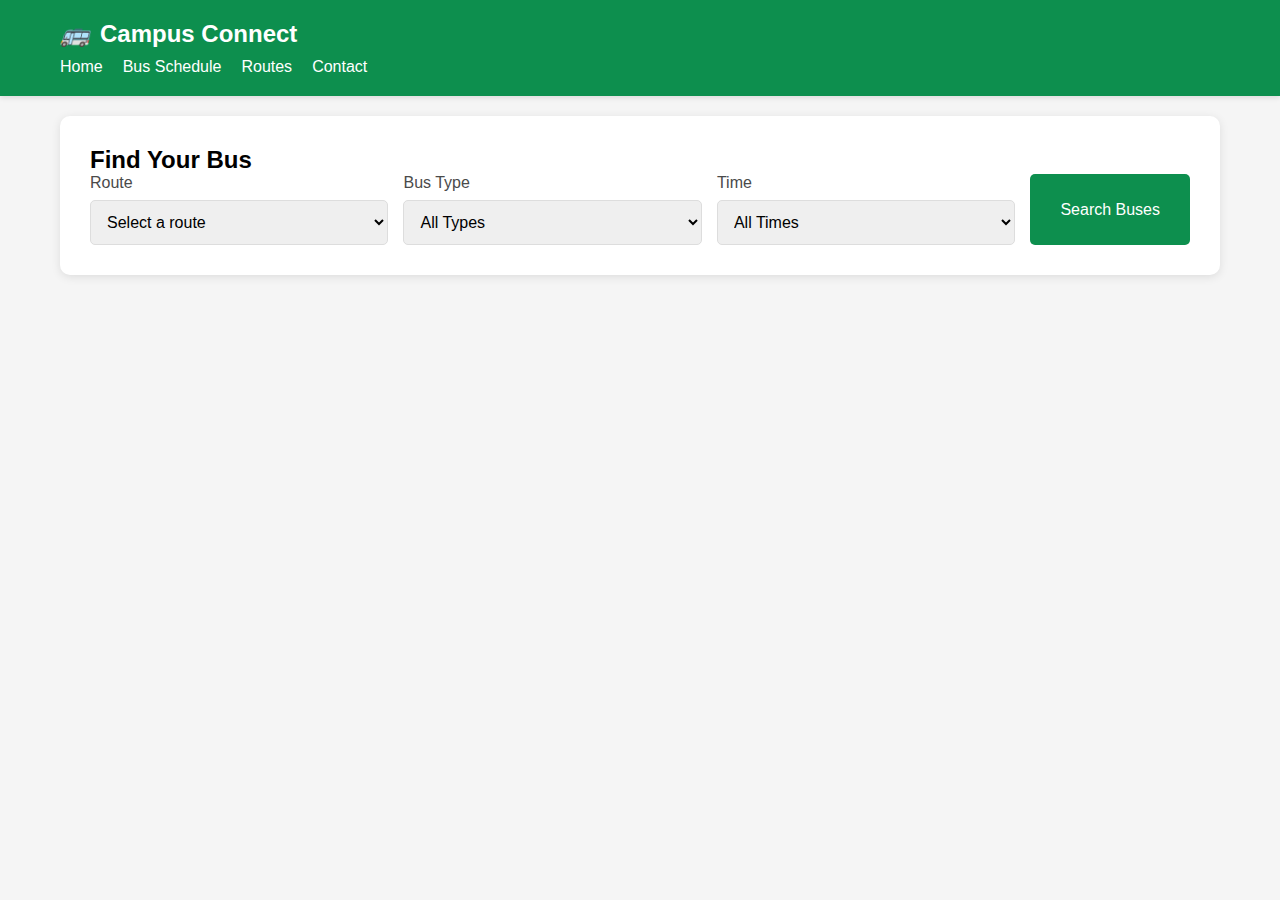
<file: BUP BUS FINAL.html>
<!DOCTYPE html>
<html lang="en">
<head>
    <meta charset="UTF-8">
    <meta name="viewport" content="width=device-width, initial-scale=1.0">
    <title>Campus Bus Schedule</title>
    <style>
        :root {
            --primary: #0d8f4e;
            --secondary: #f37021;
            --light-gray: #f1f1f1;
            --dark-gray: #4a4a4a;
        }
        
        * {
            margin: 0;
            padding: 0;
            box-sizing: border-box;
            font-family: 'Segoe UI', Tahoma, Geneva, Verdana, sans-serif;
        }
        
        body {
            background-color: #f5f5f5;
        }
        
        .container {
            max-width: 1200px;
            margin: 0 auto;
            padding: 0 20px;
        }
        
        header {
            background-color: var(--primary);
            color: white;
            padding: 20px 0;
            box-shadow: 0 2px 5px rgba(0,0,0,0.1);
        }
        
        .logo {
            display: flex;
            align-items: center;
            gap: 10px;
        }
        
        .logo i {
            font-size: 24px;
        }
        
        .logo h1 {
            font-size: 24px;
        }
        
        nav ul {
            display: flex;
            list-style: none;
            gap: 20px;
            margin-top: 10px;
        }
        
        nav a {
            color: white;
            text-decoration: none;
            font-weight: 500;
        }
        
        nav a:hover {
            text-decoration: underline;
        }
        
        .search-section {
            background-color: white;
            border-radius: 10px;
            padding: 30px;
            margin: 20px 0;
            box-shadow: 0 2px 10px rgba(0,0,0,0.1);
        }
        
        .search-form {
            display: flex;
            flex-direction: column;
            gap: 20px;
        }
        
        .search-row {
            display: flex;
            flex-wrap: wrap;
            gap: 15px;
        }
        
        .search-field {
            flex: 1;
            min-width: 200px;
        }
        
        .search-field label {
            display: block;
            margin-bottom: 8px;
            font-weight: 500;
            color: var(--dark-gray);
        }
        
        .search-field select,
        .search-field input {
            width: 100%;
            padding: 12px;
            border: 1px solid #ddd;
            border-radius: 5px;
            font-size: 16px;
        }
        
        .search-field select:focus,
        .search-field input:focus {
            outline: none;
            border-color: var(--primary);
        }
        
        .search-button {
            background-color: var(--primary);
            color: white;
            border: none;
            padding: 14px 30px;
            border-radius: 5px;
            font-size: 16px;
            font-weight: 500;
            cursor: pointer;
            transition: background-color 0.2s;
        }
        
        .search-button:hover {
            background-color: #076b3a;
        }
        
        .results-section {
            margin-top: 30px;
            display: none;
        }
        
        .results-header {
            display: flex;
            justify-content: space-between;
            align-items: center;
            margin-bottom: 20px;
        }
        
        .sort-options {
            display: flex;
            gap: 10px;
        }
        
        .sort-button {
            background-color: white;
            border: 1px solid #ddd;
            padding: 8px 15px;
            border-radius: 5px;
            cursor: pointer;
            transition: all 0.2s;
        }
        
        .sort-button:hover,
        .sort-button.active {
            border-color: var(--primary);
            color: var(--primary);
        }
        
        .no-results {
            background-color: white;
            border-radius: 10px;
            padding: 30px;
            text-align: center;
            margin-bottom: 15px;
            box-shadow: 0 2px 5px rgba(0,0,0,0.05);
            display: none;
        }
        
        .route-card {
            background-color: white;
            border-radius: 10px;
            padding: 20px;
            margin-bottom: 15px;
            box-shadow: 0 2px 5px rgba(0,0,0,0.05);
            display: flex;
            flex-wrap: wrap;
        }
        
        .route-card:hover {
            box-shadow: 0 4px 10px rgba(0,0,0,0.1);
        }
        
        .route-operator {
            flex: 2;
            min-width: 250px;
        }
        
        .operator-name {
            font-size: 18px;
            font-weight: 600;
            margin-bottom: 5px;
        }
        
        .bus-details {
            color: #666;
            margin-bottom: 10px;
            display: flex;
            flex-wrap: wrap;
            gap: 10px;
        }
        
        .bus-type {
            background-color: var(--light-gray);
            color: var(--dark-gray);
            padding: 3px 8px;
            border-radius: 4px;
            font-size: 12px;
            font-weight: 500;
        }
        
        .route-info {
            color: #777;
            font-size: 14px;
            margin-bottom: 10px;
        }
        
        .driver-info {
            font-size: 13px;
            color: #666;
            margin-top: 8px;
        }
        
        .route-timing {
            flex: 1;
            min-width: 200px;
            display: flex;
            justify-content: center;
            padding: 10px;
        }
        
        .timing-container {
            display: flex;
            flex-direction: column;
            align-items: center;
            gap: 10px;
        }
        
        .time-label {
            font-weight: 500;
            color: var(--dark-gray);
        }
        
        .time-value {
            font-size: 18px;
            font-weight: 600;
        }
        
        .error-message {
            color: #d9534f;
            margin-top: 5px;
            display: none;
        }
        
        @media (max-width: 768px) {
            .route-card {
                flex-direction: column;
                gap: 20px;
            }
            
            .route-timing {
                order: 2;
            }
        }
        
        .loading {
            display: none;
            text-align: center;
            padding: 20px;
        }
        
        .loading-spinner {
            border: 4px solid #f3f3f3;
            border-top: 4px solid var(--primary);
            border-radius: 50%;
            width: 50px;
            height: 50px;
            animation: spin 1s linear infinite;
            margin: 0 auto 15px;
        }
        
        @keyframes spin {
            0% { transform: rotate(0deg); }
            100% { transform: rotate(360deg); }
        }
    </style>
</head>
<body>
    <header>
        <div class="container">
            <div class="logo">
                <i>🚌</i>
                <h1>Campus Connect</h1>
            </div>
            <nav>
                <ul>
                    <li><a href="#">Home</a></li>
                    <li><a href="#">Bus Schedule</a></li>
                    <li><a href="#">Routes</a></li>
                    <li><a href="#">Contact</a></li>
                </ul>
            </nav>
        </div>
    </header>
    
    <main class="container">
        <section class="search-section">
            <h2>Find Your Bus</h2>
            <form class="search-form" id="search-form">
                <div class="search-row">
                    <div class="search-field">
                        <label for="route">Route</label>
                         <select id="route" name="route">
                            <option value="">Select a route</option>
                            <!-- Updated Route Numbers -->
                            <option value="route-1">Route 1: House Building → BUP</option>
                            <option value="route-2">Route 2: Kakrail → BUP</option>
                            <option value="route-3">Route 3: Kakrail → BUP (Return)</option>
                            <option value="route-4">Route 4: Kakrail → BUP (Moghbazar)</option>
                            <option value="route-5">Route 5: BUP → Satrasta Mor (Return)</option>
                            <option value="route-6">Route 6: Shahbagh → BUP</option>
                            <option value="route-7">Route 7: BUP → Kawran Bazar (Return)</option>
                            <option value="route-8">Route 8: Agargaon → BUP</option>
                            <option value="route-9">Route 9: Residential School → BUP</option>
                            <option value="route-10">Route 10: BUP → Shyamoli (Return)</option>
                            <option value="route-11">Route 11: City College → BUP</option>
                            <option value="route-12">Route 12: BUP → Manik Mia Ave (Return)</option>
                            <option value="route-13">Route 13: Jahangir Gate → BUP</option>
                            <!-- Shuttles -->
                            <option value="shuttle-13">Shuttle 13: Jahangir Gate/BUP</option>
                            <option value="shuttle-14">Shuttle 14: DOHS/BUP</option>
                            <option value="shuttle-15">Shuttle 15: Mirpur 12/BUP</option>
                        </select>
                        <div class="error-message" id="route-error">Please select a route</div>
                    </div>
                    
                    <div class="search-field">
                        <label for="busType">Bus Type</label>
                        <select id="busType" name="busType">
                            <option value="">All Types</option>
                            <option value="Route Bus">Route Bus</option>
                            <option value="Shuttle Bus">Shuttle Bus</option>
                        </select>
                    </div>
                    
                    <div class="search-field">
                        <label for="time">Time</label>
                        <select id="time" name="time">
                            <option value="">All Times</option>
                            <option value="morning">Morning</option>
                            <option value="noon">Noon</option>
                            <option value="afternoon">Afternoon</option>
                        </select>
                    </div>
                    
                    <button type="submit" class="search-button">Search Buses</button>
                </div>
            </form>
        </section>
        
        <div class="loading" id="loading">
            <div class="loading-spinner"></div>
            <p>Searching for buses...</p>
        </div>
        
        <section class="results-section" id="results-section">
            <div class="results-header">
                <h2>Available Buses</h2>
                <div class="sort-options">
                    <button class="sort-button active" data-sort="busNum">Bus Number</button>
                    <button class="sort-button" data-sort="route">Route</button>
                    <button class="sort-button" data-sort="time">Departure Time</button>
                </div>
            </div>
            
            <div class="no-results" id="no-results">
                <h3>No buses found</h3>
                <p>We couldn't find any buses matching your search criteria. Please try different options.</p>
            </div>
            
            <div class="route-list" id="route-list">
                <!-- Route cards will be dynamically added here -->
            </div>
        </section>
    </main>
    
    <script>
        // Complete updated database of bus routes from both documents
const busRoutes = [
    // Route Bus 1
    {
        id: 1,
        busNumber: "0470",
        routeNumber: "route-1",
        routeName: "Route-1",
        busType: "Route Bus",
        route: "House Building → Azampur → Rajlaxmi → Jasimuddin → Airport → Kawla → Khilkhet → Shewra → ECB Square → Kalshi → ECB Cantonment → DOHS → BUP",
        morning: "07:45",
        noon: "",
        afternoon: "",
        drivers: "Israfil - 01921195966"
    },
    {
        id: 2,
        busNumber: "0472",
        routeNumber: "route-1",
        routeName: "Route-1",
        busType: "Route Bus",
        route: "House Building → Azampur → Rajlaxmi → Jasimuddin → Airport → Kawla → Khilkhet → Shewra → ECB Square → Kalshi → ECB Cantonment → DOHS → BUP",
        morning: "07:45",
        noon: "",
        afternoon: "",
        drivers: "Sharif - 01718445521"
    },
    
    // Route Bus 2
    {
        id: 3,
        busNumber: "0353",
        routeNumber: "route-2",
        routeName: "Route-2",
        busType: "Route Bus",
        route: "Kakrail → Mouchak → Malibagh Railgate → Abul Hotel → Rampura Bazar → Rampura Bridge → Madhubagh → Gulshan Link Road → Uttar Badda → Shahjadpur → Jamuna Future Park → Shewra → ECB Square → Kalshi → ECB Cantonment → DOHS → BUP",
        morning: "07:20",
        noon: "",
        afternoon: "",
        drivers: "Barek - 01743941318"
    },
    {
        id: 4,
        busNumber: "0354",
        routeNumber: "route-2",
        routeName: "Route-2",
        busType: "Route Bus",
        route: "Kakrail → Mouchak → Malibagh Railgate → Abul Hotel → Rampura Bazar → Rampura Bridge → Madhubagh → Gulshan Link Road → Uttar Badda → Shahjadpur → Jamuna Future Park → Shewra → ECB Square → Kalshi → ECB Cantonment → DOHS → BUP",
        morning: "07:20",
        noon: "",
        afternoon: "",
        drivers: "Mostaf - 01710511060"
    },
    {
        id: 5,
        busNumber: "0494",
        routeNumber: "route-2",
        routeName: "Route-2",
        busType: "Route Bus",
        route: "Kakrail → Mouchak → Malibagh Railgate → Abul Hotel → Rampura Bazar → Rampura Bridge → Madhubagh → Gulshan Link Road → Uttar Badda → Shahjadpur → Jamuna Future Park → Shewra → ECB Square → Kalshi → ECB Cantonment → DOHS → BUP",
        morning: "07:20",
        noon: "",
        afternoon: "",
        drivers: "Ashraf - 01766110564"
    },
    
    // Route Bus 3 (Return)
    {
        id: 6,
        busNumber: "0353",
        routeNumber: "route-3",
        routeName: "Route-3",
        busType: "Route Bus",
        route: "BUP → ECB Cantonment → Kalshi → ECB Square → Shewra → Jamuna Future Park → Shahjadpur → Uttar Badda → Gulshan Link Road → Madhubagh → Rampura Bridge",
        morning: "",
        noon: "12:35",
        afternoon: "03:00",
        drivers: "Barek - 01743941318"
    },
    {
        id: 7,
        busNumber: "0354",
        routeNumber: "route-3",
        routeName: "Route-3",
        busType: "Route Bus",
        route: "BUP → ECB Cantonment → Kalshi → ECB Square → Shewra → Jamuna Future Park → Shahjadpur → Uttar Badda → Gulshan Link Road → Madhubagh → Rampura Bridge",
        morning: "",
        noon: "12:35",
        afternoon: "03:00",
        drivers: "Mostaf - 01710511060"
    },
    {
        id: 8,
        busNumber: "0494",
        routeNumber: "route-3",
        routeName: "Route-3",
        busType: "Route Bus",
        route: "BUP → ECB Cantonment → Kalshi → ECB Square → Shewra → Jamuna Future Park → Shahjadpur → Uttar Badda → Gulshan Link Road → Madhubagh → Rampura Bridge",
        morning: "",
        noon: "12:35",
        afternoon: "03:00",
        drivers: "Ashraf - 01766110564"
    },
    
    // Route Bus 4
    {
        id: 9,
        busNumber: "0293",
        routeNumber: "route-4",
        routeName: "Route-4",
        busType: "Route Bus",
        route: "Kakrail → Moghbazar → Satrasta Mor → Mohakhali → Banani → ECB → BUP",
        morning: "07:35",
        noon: "",
        afternoon: "",
        drivers: "Jishm - 01842019252"
    },
    
    // Route Bus 5 (Return)
    {
        id: 10,
        busNumber: "0293",
        routeNumber: "route-5",
        routeName: "Route-5",
        busType: "Route Bus",
        route: "BUP → ECB Cantonment → Kalshi → ECB Square → Navy Head Quarters → Banani → Mohakhali → Satrasta Mor",
        morning: "",
        noon: "12:35",
        afternoon: "03:00",
        drivers: "Jishm - 01842019252"
    },
    
    // Route Bus 6
    {
        id: 11,
        busNumber: "0426",
        routeNumber: "route-6",
        routeName: "Route-6",
        busType: "Route Bus",
        route: "Shahbagh → Banglamotor → Kawran Bazar → Farmgate → Jahangir Gate → Workshop → Adamjee → Post Office → Army Head Quarters → CMH → Matikata → ECB Square → Kalshi → ECB Cantonment → DOHS → BUP",
        morning: "07:30",
        noon: "",
        afternoon: "",
        drivers: "Faizlu - 01678687354"
    },
    {
        id: 12,
        busNumber: "0300",
        routeNumber: "route-6",
        routeName: "Route-6",
        busType: "Route Bus",
        route: "Shahbagh → Banglamotor → Kawran Bazar → Farmgate → Jahangir Gate → Workshop → Adamjee → Post Office → Army Head Quarters → CMH → Matikata → ECB Square → Kalshi → ECB Cantonment → DOHS → BUP",
        morning: "07:30",
        noon: "",
        afternoon: "",
        drivers: "Prashankar - 01719900729"
    },
    
    // Route Bus 7 (Return)
    {
        id: 13,
        busNumber: "0426",
        routeNumber: "route-7",
        routeName: "Route-7",
        busType: "Route Bus",
        route: "BUP → ECB Cantonment → Kalshi → ECB Square → Matikata → CMH → Army Head Quarters → Post Office → Adamjee → Workshop → Jahangir Gate → Farmgate → Kawran Bazar",
        morning: "",
        noon: "12:35",
        afternoon: "03:00",
        drivers: "Faizlu - 01678687354"
    },
    {
        id: 14,
        busNumber: "0300",
        routeNumber: "route-7",
        routeName: "Route-7",
        busType: "Route Bus",
        route: "BUP → ECB Cantonment → Kalshi → ECB Square → Matikata → CMH → Army Head Quarters → Post Office → Adamjee → Workshop → Jahangir Gate → Farmgate → Kawran Bazar",
        morning: "",
        noon: "12:35",
        afternoon: "03:00",
        drivers: "Prashankar - 01719900729"
    },
    
    // Route Bus 8
    {
        id: 15,
        busNumber: "0291",
        routeNumber: "route-8",
        routeName: "Route-8",
        busType: "Route Bus",
        route: "Agargaon → Talatala → Shewrapara → Kazipara → Mirpur 10 → Mirpur 11 → Mirpur 12 → BUP",
        morning: "07:45",
        noon: "",
        afternoon: "",
        drivers: "Nur Alam - 01732284039"
    },
    {
        id: 16,
        busNumber: "0295",
        routeNumber: "route-8",
        routeName: "Route-8",
        busType: "Route Bus",
        route: "Agargaon → Talatala → Shewrapara → Kazipara → Mirpur 10 → Mirpur 11 → Mirpur 12 → BUP",
        morning: "07:45",
        noon: "",
        afternoon: "",
        drivers: "Badsha - 01758927462"
    },
    
    // Route Bus 9
    {
        id: 17,
        busNumber: "0402",
        routeNumber: "route-9",
        routeName: "Route-9",
        busType: "Route Bus",
        route: "Residential School & College → Isha Mosque → Suchana Community Center → Adabor Thana → Shyamoli → Kallyanpur → Technical → Bangla College → Ansar Camp → Mirpur 1 → Cine Cinema Hall → Commerce College → Proshika → Mirpur 11 → Mirpur 12 → BUP",
        morning: "07:30",
        noon: "",
        afternoon: "",
        drivers: "Selman - 01988798596"
    },
    {
        id: 18,
        busNumber: "0301",
        routeNumber: "route-9",
        routeName: "Route-9",
        busType: "Route Bus",
        route: "Residential School & College → Isha Mosque → Suchana Community Center → Adabor Thana → Shyamoli → Kallyanpur → Technical → Bangla College → Ansar Camp → Mirpur 1 → Cine Cinema Hall → Commerce College → Proshika → Mirpur 11 → Mirpur 12 → BUP",
        morning: "07:30",
        noon: "",
        afternoon: "",
        drivers: "Zainal - 01717156260"
    },
    
    // Route Bus 10 (Return)
    {
        id: 19,
        busNumber: "0402",
        routeNumber: "route-10",
        routeName: "Route-10",
        busType: "Route Bus",
        route: "BUP → Mirpur 12 → Mirpur 11 → Proshika → Commerce College → Cine Cinema Hall → Mirpur 1 → Ansar Camp → Bangla College → Technical → Kallyanpur → Shyamoli",
        morning: "",
        noon: "12:35",
        afternoon: "03:00",
        drivers: "Selman - 01988798596"
    },
    {
        id: 20,
        busNumber: "0301",
        routeNumber: "route-10",
        routeName: "Route-10",
        busType: "Route Bus",
        route: "BUP → Mirpur 12 → Mirpur 11 → Proshika → Commerce College → Cine Cinema Hall → Mirpur 1 → Ansar Camp → Bangla College → Technical → Kallyanpur → Shyamoli",
        morning: "",
        noon: "12:35",
        afternoon: "03:00",
        drivers: "Zainal - 01717156260"
    },
    
    // Route Bus 11
    {
        id: 21,
        busNumber: "0471",
        routeNumber: "route-11",
        routeName: "Route-11",
        busType: "Route Bus",
        route: "City College → Bijoy Sarani → Dhanmondi 15 → Shankar → 27 Rapa Plaza → Asad Gate → College Gate → Shyamoli → Kallyanpur → Technical → Bangla College → Ansar Camp → Mirpur 1 → Cine Cinema Hall → Commerce College → Proshika → Mirpur 11 → Mirpur 12 → BUP",
        morning: "07:25",
        noon: "",
        afternoon: "",
        drivers: "Tayeb - 01728223081"
    },
    {
        id: 22,
        busNumber: "0424",
        routeNumber: "route-11",
        routeName: "Route-11",
        busType: "Route Bus",
        route: "City College → Bijoy Sarani → Dhanmondi 15 → Shankar → 27 Rapa Plaza → Asad Gate → College Gate → Shyamoli → Kallyanpur → Technical → Bangla College → Ansar Camp → Mirpur 1 → Cine Cinema Hall → Commerce College → Proshika → Mirpur 11 → Mirpur 12 → BUP",
        morning: "07:25",
        noon: "",
        afternoon: "",
        drivers: "Obaidul - 01740811628"
    },
    
    // Route Bus 12 (Return)
    {
        id: 23,
        busNumber: "0471",
        routeNumber: "route-12",
        routeName: "Route-12",
        busType: "Route Bus",
        route: "BUP → Mirpur 12 → Mirpur 11 → Proshika → Commerce College → Cine Cinema Hall → Mirpur 1 → Ansar Camp → Bangla College → Technical → Kallyanpur → Shyamoli → College Gate → Asad Gate → Manik Mia Avenue",
        morning: "",
        noon: "12:35",
        afternoon: "03:00",
        drivers: "Tayeb - 01728223081"
    },
    {
        id: 24,
        busNumber: "0424",
        routeNumber: "route-12",
        routeName: "Route-12",
        busType: "Route Bus",
        route: "BUP → Mirpur 12 → Mirpur 11 → Proshika → Commerce College → Cine Cinema Hall → Mirpur 1 → Ansar Camp → Bangla College → Technical → Kallyanpur → Shyamoli → College Gate → Asad Gate → Manik Mia Avenue",
        morning: "",
        noon: "12:35",
        afternoon: "03:00",
        drivers: "Obaidul - 01740811628"
    },
    
    // Route Bus 13
    {
        id: 25,
        busNumber: "0292",
        routeNumber: "route-13",
        routeName: "Route-13",
        busType: "Route Bus",
        route: "Jahangir Gate → Workshop → Adamjee → Post Office → Army Head Quarters → CMH → Matikata → ECB Square → Kalshi → ECB Cantonment → DOHS → BUP",
        morning: "08:05",
        noon: "",
        afternoon: "",
        drivers: "Alamin - 01722153376"
    },
    {
        id: 26,
        busNumber: "0401",
        routeNumber: "route-13",
        routeName: "Route-13",
        busType: "Route Bus",
        route: "Jahangir Gate → Workshop → Adamjee → Post Office → Army Head Quarters → CMH → Matikata → ECB Square → Kalshi → ECB Cantonment → DOHS → BUP",
        morning: "08:05",
        noon: "",
        afternoon: "",
        drivers: "Galap - 01764170403"
    },
    
    // Shuttle Bus 13
    {
        id: 27,
        busNumber: "0353+0569",
        routeNumber: "shuttle-13",
        routeName: "Shuttle-13",
        busType: "Shuttle Bus",
        route: "BUP → DOHS → ECB Cantonment → Kalshi → ECB Square → Matikata → CMH → Army Head Quarters → Post Office → Adamjee → Workshop → Jahangir Gate",
        morning: "09:15",
        noon: "",
        afternoon: "",
        drivers: ""
    },
    {
        id: 28,
        busNumber: "0494+0300",
        routeNumber: "shuttle-13",
        routeName: "Shuttle-13",
        busType: "Shuttle Bus",
        route: "BUP → DOHS → ECB Cantonment → Kalshi → ECB Square → Matikata → CMH → Army Head Quarters → Post Office → Adamjee → Workshop → Jahangir Gate",
        morning: "09:20",
        noon: "",
        afternoon: "",
        drivers: ""
    },
    {
        id: 29,
        busNumber: "0426+0301",
        routeNumber: "shuttle-13",
        routeName: "Shuttle-13",
        busType: "Shuttle Bus",
        route: "BUP → DOHS → ECB Cantonment → Kalshi → ECB Square → Matikata → CMH → Army Head Quarters → Post Office → Adamjee → Workshop → Jahangir Gate",
        morning: "09:20",
        noon: "",
        afternoon: "",
        drivers: ""
    },
    {
        id: 30,
        busNumber: "0353+0569",
        routeNumber: "shuttle-13",
        routeName: "Shuttle-13 (Return)",
        busType: "Shuttle Bus",
        route: "Jahangir Gate → Workshop → Adamjee → Post Office → Army Head Quarters → CMH → Matikata → ECB Square → Kalshi → ECB Cantonment → DOHS → BUP",
        morning: "10:05",
        noon: "",
        afternoon: "",
        drivers: ""
    },
    {
        id: 31,
        busNumber: "0494+0300",
        routeNumber: "shuttle-13",
        routeName: "Shuttle-13 (Return)",
        busType: "Shuttle Bus",
        route: "Jahangir Gate → Workshop → Adamjee → Post Office → Army Head Quarters → CMH → Matikata → ECB Square → Kalshi → ECB Cantonment → DOHS → BUP",
        morning: "10:10",
        noon: "",
        afternoon: "",
        drivers: ""
    },
    {
        id: 32,
        busNumber: "0426+0301",
        routeNumber: "shuttle-13",
        routeName: "Shuttle-13 (Return)",
        busType: "Shuttle Bus",
        route: "Jahangir Gate → Workshop → Adamjee → Post Office → Army Head Quarters → CMH → Matikata → ECB Square → Kalshi → ECB Cantonment → DOHS → BUP",
        morning: "10:15",
        noon: "",
        afternoon: "",
        drivers: ""
    },
    {
        id: 33,
        busNumber: "0424+0471",
        routeNumber: "shuttle-13",
        routeName: "Shuttle-13",
        busType: "Shuttle Bus",
        route: "BUP → DOHS → ECB Cantonment → Kalshi → ECB Square → Matikata → CMH → Army Head Quarters → Post Office → Adamjee → Workshop → Jahangir Gate",
        morning: "10:50",
        noon: "",
        afternoon: "",
        drivers: ""
    },
    {
        id: 34,
        busNumber: "0301+0402",
        routeNumber: "shuttle-13",
        routeName: "Shuttle-13",
        busType: "Shuttle Bus",
        route: "BUP → DOHS → ECB Cantonment → Kalshi → ECB Square → Matikata → CMH → Army Head Quarters → Post Office → Adamjee → Workshop → Jahangir Gate",
        morning: "10:55",
        noon: "",
        afternoon: "",
        drivers: ""
    },
    {
        id: 35,
        busNumber: "0426+0300",
        routeNumber: "shuttle-13",
        routeName: "Shuttle-13",
        busType: "Shuttle Bus",
        route: "BUP → DOHS → ECB Cantonment → Kalshi → ECB Square → Matikata → CMH → Army Head Quarters → Post Office → Adamjee → Workshop → Jahangir Gate",
        morning: "10:55",
        noon: "",
        afternoon: "",
        drivers: ""
    },
    {
        id: 36,
        busNumber: "0424+0471",
        routeNumber: "shuttle-13",
        routeName: "Shuttle-13 (Return)",
        busType: "Shuttle Bus",
        route: "Jahangir Gate → Workshop → Adamjee → Post Office → Army Head Quarters → CMH → Matikata → ECB Square → Kalshi → ECB Cantonment → DOHS → BUP",
        morning: "11:30",
        noon: "",
        afternoon: "",
        drivers: ""
    },
    {
        id: 37,
        busNumber: "0301+0402",
        routeNumber: "shuttle-13",
        routeName: "Shuttle-13 (Return)",
        busType: "Shuttle Bus",
        route: "Jahangir Gate → Workshop → Adamjee → Post Office → Army Head Quarters → CMH → Matikata → ECB Square → Kalshi → ECB Cantonment → DOHS → BUP",
        morning: "11:35",
        noon: "",
        afternoon: "",
        drivers: ""
    },
    {
        id: 38,
        busNumber: "0426+0300",
        routeNumber: "shuttle-13",
        routeName: "Shuttle-13 (Return)",
        busType: "Shuttle Bus",
        route: "Jahangir Gate → Workshop → Adamjee → Post Office → Army Head Quarters → CMH → Matikata → ECB Square → Kalshi → ECB Cantonment → DOHS → BUP",
        morning: "11:35",
        noon: "",
        afternoon: "",
        drivers: ""
    },
    
    // Shuttle Bus 14
    {
        id: 39,
        busNumber: "0291+0293+0296",
        routeNumber: "shuttle-14",
        routeName: "Shuttle-14",
        busType: "Shuttle Bus",
        route: "BUP → DOHS",
        morning: "09:25",
        noon: "",
        afternoon: "",
        drivers: ""
    },
    {
        id: 40,
        busNumber: "0291+0293+0296",
        routeNumber: "shuttle-14",
        routeName: "Shuttle-14 (Return)",
        busType: "Shuttle Bus",
        route: "DOHS → BUP",
        morning: "09:45",
        noon: "",
        afternoon: "",
        drivers: ""
    },
    {
        id: 41,
        busNumber: "0296",
        routeNumber: "shuttle-14",
        routeName: "Shuttle-14",
        busType: "Shuttle Bus",
        route: "BUP → DOHS",
        morning: "11:30",
        noon: "",
        afternoon: "",
        drivers: ""
    },
    {
        id: 42,
        busNumber: "0296",
        routeNumber: "shuttle-14",
        routeName: "Shuttle-14 (Return)",
        busType: "Shuttle Bus",
        route: "DOHS → BUP",
        morning: "12:00",
        noon: "",
        afternoon: "",
        drivers: ""
    },
    {
        id: 43,
        busNumber: "0294",
        routeNumber: "shuttle-14",
        routeName: "Shuttle-14",
        busType: "Shuttle Bus",
        route: "BUP → DOHS",
        morning: "",
        noon: "01:00",
        afternoon: "",
        drivers: ""
    },
    {
        id: 44,
        busNumber: "0294",
        routeNumber: "shuttle-14",
        routeName: "Shuttle-14 (Return)",
        busType: "Shuttle Bus",
        route: "DOHS → BUP",
        morning: "",
        noon: "01:15",
        afternoon: "",
        drivers: ""
    },
    
    // Shuttle Bus 15
    {
        id: 45,
        busNumber: "0292+4962+0295",
        routeNumber: "shuttle-15",
        routeName: "Shuttle-15",
        busType: "Shuttle Bus",
        route: "Mirpur 12 → BUP",
        morning: "09:40",
        noon: "",
        afternoon: "",
        drivers: ""
    },
    {
        id: 46,
        busNumber: "0292+4962+0295",
        routeNumber: "shuttle-15",
        routeName: "Shuttle-15",
        busType: "Shuttle Bus",
        route: "BUP → Mirpur 12",
        morning: "10:15",
        noon: "",
        afternoon: "",
        drivers: ""
    },
    {
        id: 47,
        busNumber: "0294",
        routeNumber: "shuttle-15",
        routeName: "Shuttle-15",
        busType: "Shuttle Bus",
        route: "Mirpur 12 → BUP",
        morning: "10:50",
        noon: "",
        afternoon: "",
        drivers: ""
    },
    {
        id: 48,
        busNumber: "0294",
        routeNumber: "shuttle-15",
        routeName: "Shuttle-15",
        busType: "Shuttle Bus",
        route: "BUP → Mirpur 12",
        morning: "11:25",
        noon: "",
        afternoon: "",
        drivers: ""
    },
    {
        id: 49,
        busNumber: "4962",
        routeNumber: "shuttle-15",
        routeName: "Shuttle-15",
        busType: "Shuttle Bus",
        route: "Mirpur 12 → BUP",
        morning: "12:00",
        noon: "",
        afternoon: "",
        drivers: ""
    },
    {
        id: 50,
        busNumber: "4962",
        routeNumber: "shuttle-15",
        routeName: "Shuttle-15",
        busType: "Shuttle Bus",
        route: "BUP → Mirpur 12",
        morning: "",
        noon: "12:35",
        afternoon: "",
        drivers: ""
    },
    {
        id: 51,
        busNumber: "0295",
        routeNumber: "shuttle-15",
        routeName: "Shuttle-15",
        busType: "Shuttle Bus",
        route: "Mirpur 12 → BUP",
        morning: "",
        noon: "01:15",
        afternoon: "",
        drivers: ""
    },
    {
        id: 52,
        busNumber: "0295",
        routeNumber: "shuttle-15",
        routeName: "Shuttle-15",
        busType: "Shuttle Bus",
        route: "BUP → Mirpur 12",
        morning: "",
        noon: "01:45",
        afternoon: "",
        drivers: ""
    }
];
        
        document.addEventListener('DOMContentLoaded', function() {
            const searchForm = document.getElementById('search-form');
            const routeList = document.getElementById('route-list');
            const resultsSection = document.getElementById('results-section');
            const noResults = document.getElementById('no-results');
            const loading = document.getElementById('loading');
            const sortButtons = document.querySelectorAll('.sort-button');
            
            // Event listener for form submission
            searchForm.addEventListener('submit', function(e) {
                e.preventDefault();
                
                // Show loading
                loading.style.display = 'block';
                resultsSection.style.display = 'none';
                
                // Get form values
                const routeValue = document.getElementById('route').value;
                const busTypeValue = document.getElementById('busType').value;
                const timeValue = document.getElementById('time').value;
                
                // Validate form
                let isValid = true;
                
                if (!routeValue) {
                    document.getElementById('route-error').style.display = 'block';
                    isValid = false;
                } else {
                    document.getElementById('route-error').style.display = 'none';
                }
                
                if (!isValid) {
                    loading.style.display = 'none';
                    return;
                }
                
                // Filter buses based on selection
                setTimeout(function() {
                    let filteredBuses = busRoutes.filter(bus => {
                        if (routeValue && bus.routeNumber !== routeValue) {
                            return false;
                        }
                        
                        if (busTypeValue && bus.busType !== busTypeValue) {
                            return false;
                        }
                        
                        if (timeValue) {
                            if (timeValue === 'morning' && !bus.morning) {
                                return false;
                            }
                            if (timeValue === 'noon' && !bus.noon) {
                                return false;
                            }
                            if (timeValue === 'afternoon' && !bus.afternoon) {
                                return false;
                            }
                        }
                        
                        return true;
                    });
                    
                    // Display results
                    displayResults(filteredBuses);
                    
                    // Hide loading
                    loading.style.display = 'none';
                    resultsSection.style.display = 'block';
                }, 800); // Simulated loading time
            });
            
            // Function to display filtered buses
            function displayResults(buses) {
                routeList.innerHTML = '';
                
                if (buses.length === 0) {
                    noResults.style.display = 'block';
                    return;
                }
                
                noResults.style.display = 'none';
                
                buses.forEach(bus => {
                    const routeCard = document.createElement('div');
                    routeCard.className = 'route-card';
                    
                    // Determine relevant time period
                    let timePeriod = '';
                    let timeValue = '';
                    
                    if (bus.morning) {
                        timePeriod = 'Morning';
                        timeValue = bus.morning;
                    } else if (bus.noon) {
                        timePeriod = 'Noon';
                        timeValue = bus.noon;
                    } else if (bus.afternoon) {
                        timePeriod = 'Afternoon';
                        timeValue = bus.afternoon;
                    }
                    
                    routeCard.innerHTML = `
                        <div class="route-operator">
                            <div class="operator-name">${bus.routeName}</div>
                            <div class="bus-details">
                                <span>Bus #${bus.busNumber}</span>
                                <span class="bus-type">${bus.busType}</span>
                            </div>
                            <div class="route-info">
                                <p>${bus.route}</p>
                            </div>
                            ${bus.drivers ? `<div class="driver-info">Driver: ${bus.drivers}</div>` : ''}
                        </div>
                        <div class="route-timing">
                            <div class="timing-container">
                                <div class="time-label">${timePeriod} Departure</div>
                                <div class="time-value">${timeValue}</div>
                            </div>
                        </div>
                    `;
                    
                    routeList.appendChild(routeCard);
                });
            }
            
            // Sort functionality
            sortButtons.forEach(button => {
                button.addEventListener('click', function() {
                    // Remove active class from all buttons
                    sortButtons.forEach(btn => btn.classList.remove('active'));
                    
                    // Add active class to clicked button
                    this.classList.add('active');
                    
                    const sortType = this.getAttribute('data-sort');
                    const routeCards = Array.from(document.querySelectorAll('.route-card'));
                    
                    if (routeCards.length === 0) return;
                    
                    // Sort route cards
                    routeCards.sort((a, b) => {
                        if (sortType === 'busNum') {
                            const aNum = a.querySelector('.bus-details span').textContent.replace('Bus #', '');
                            const bNum = b.querySelector('.bus-details span').textContent.replace('Bus #', '');
                            return aNum.localeCompare(bNum);
                        } else if (sortType === 'route') {
                            const aRoute = a.querySelector('.operator-name').textContent;
                            const bRoute = b.querySelector('.operator-name').textContent;
                            return aRoute.localeCompare(bRoute);
                        } else if (sortType === 'time') {
                            const aTime = a.querySelector('.time-value').textContent;
                            const bTime = b.querySelector('.time-value').textContent;
                            
                            // Convert to minutes for comparison
                            const aMinutes = timeToMinutes(aTime);
                            const bMinutes = timeToMinutes(bTime);
                            
                            return aMinutes - bMinutes;
                        }
                    });
                    
                    // Re-append sorted cards
                    routeList.innerHTML = '';
                    routeCards.forEach(card => routeList.appendChild(card));
                });
            });
            
            // Helper function to convert time to minutes for sorting
            function timeToMinutes(timeString) {
                if (!timeString) return 9999; // Place empty times at the end
                
                const [hours, minutes] = timeString.split(':').map(Number);
                return hours * 60 + minutes;
            }
        });
    </script>
</body>
</html>
</file>
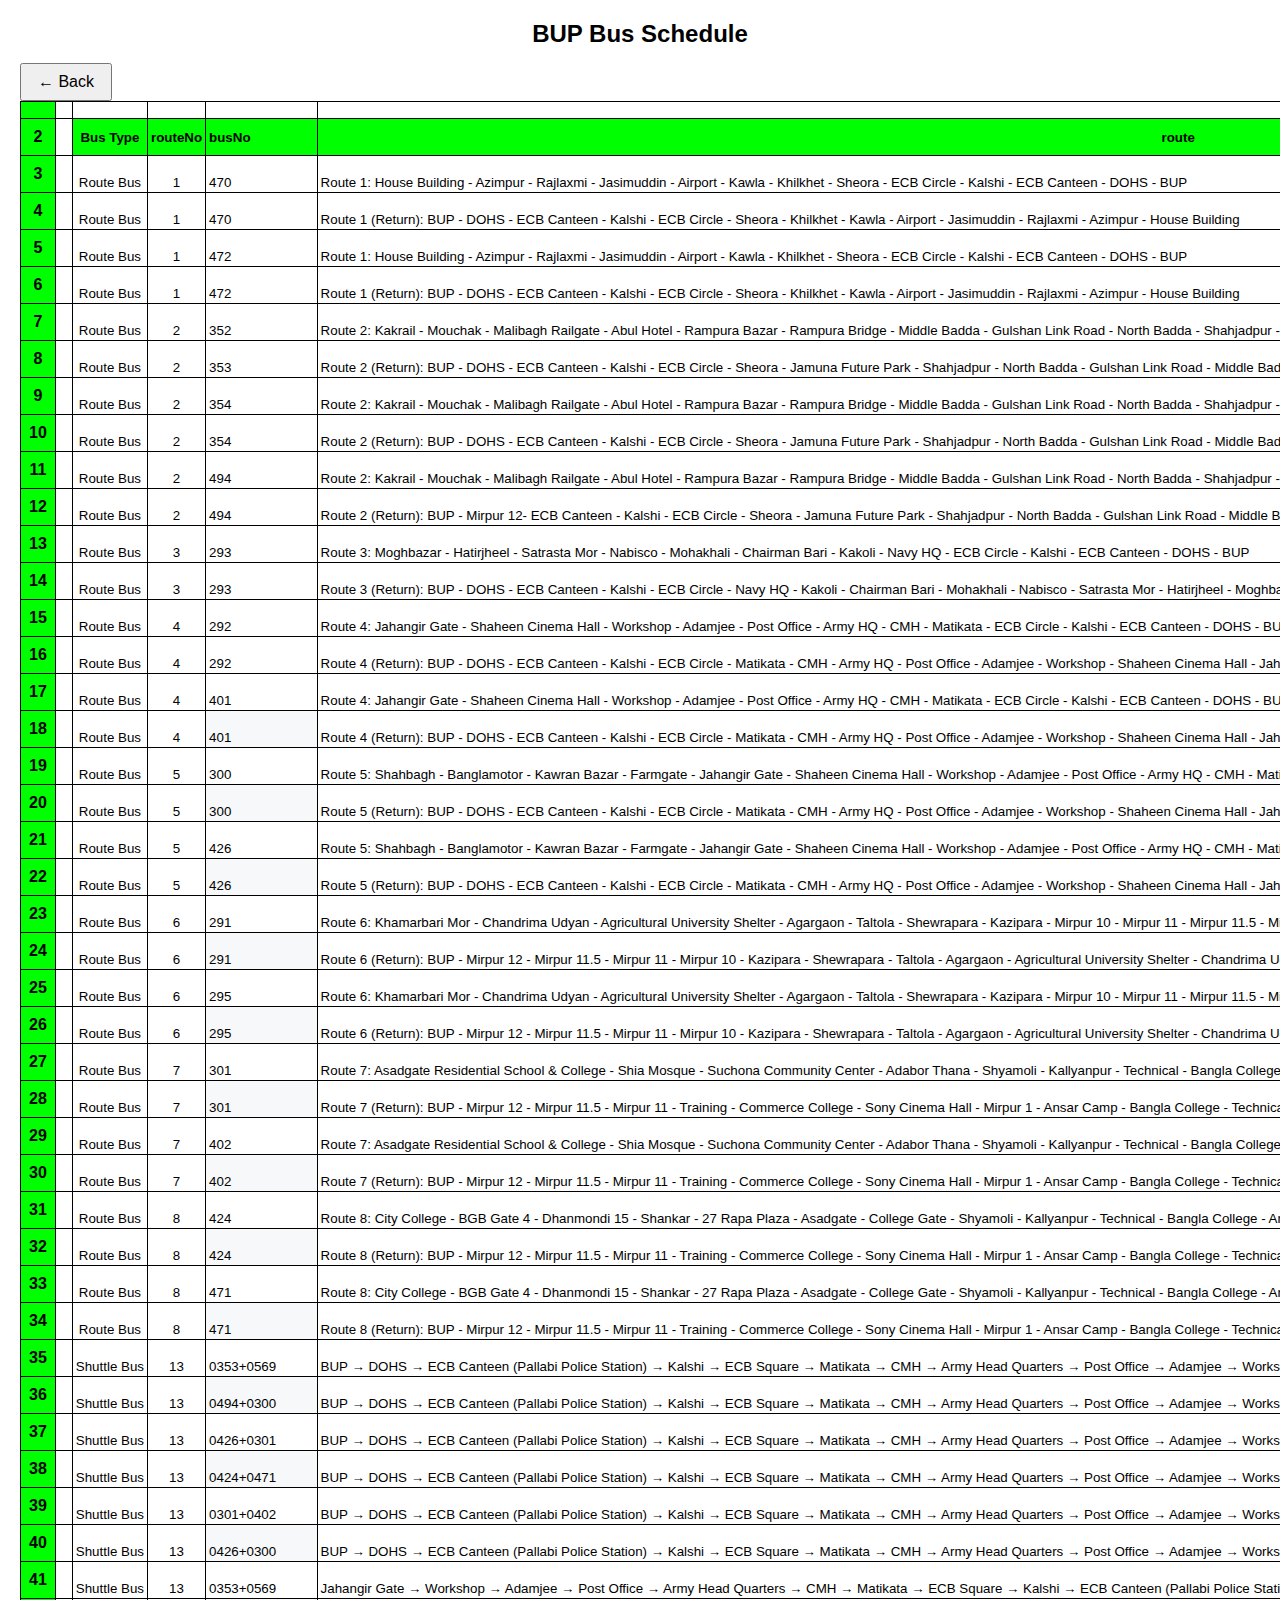
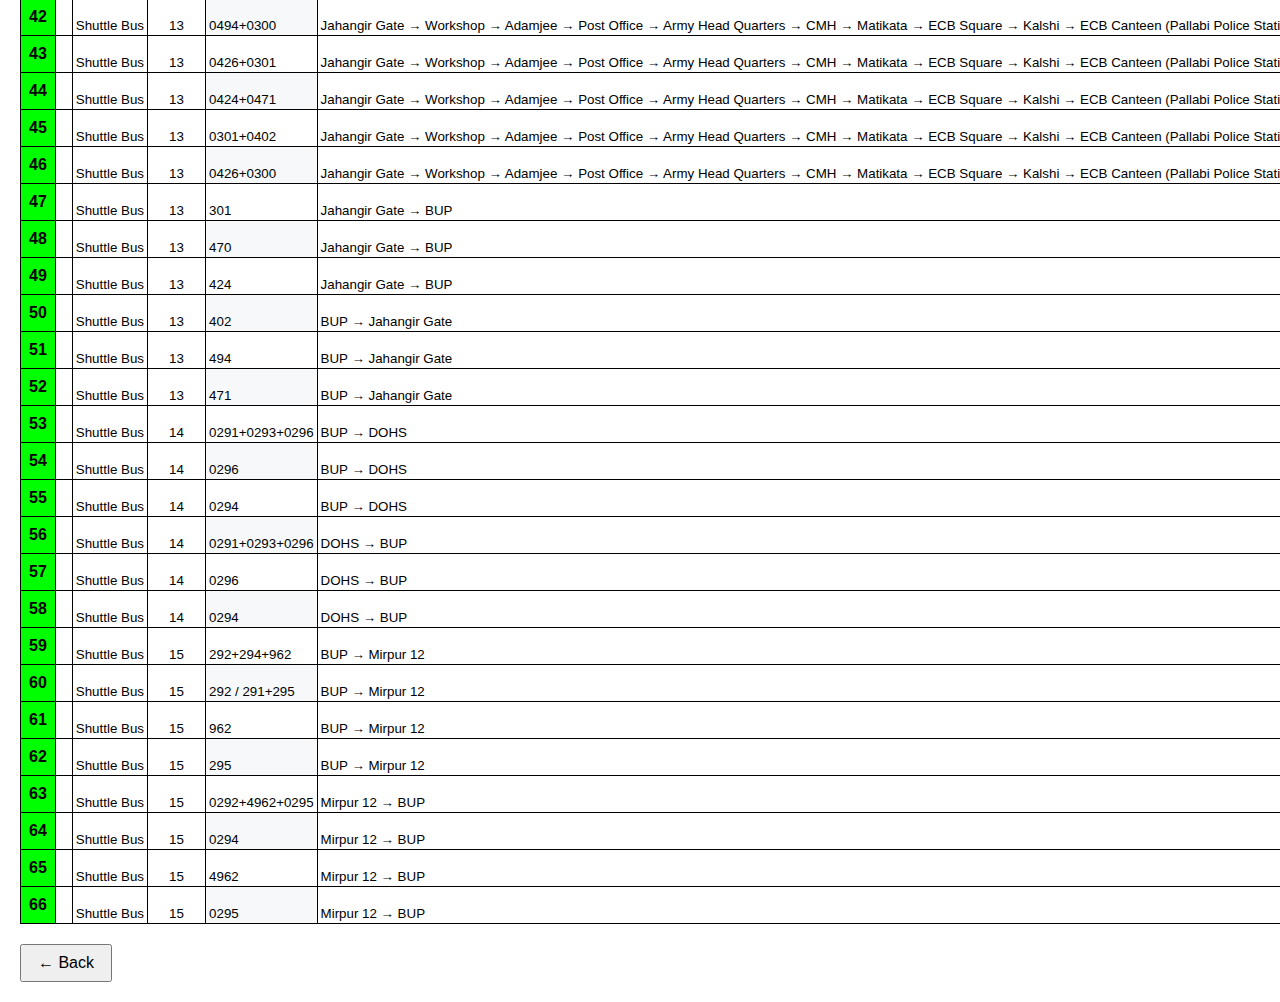
<file: route.html>
<!DOCTYPE html>
<html lang="en">
<head>
	<link rel="icon" type="image/x-icon" href="bus.png">
    <meta charset="UTF-8">
    <meta name="viewport" content="width=device-width, initial-scale=1.0">
    <title>BUP Bus Schedule</title>
    <style>
        body {
            font-family: Arial, sans-serif;
            margin: 20px;
        }
        table {
            border-collapse: collapse;
            width: 100%;
            margin-bottom: 20px;
        }
        th, td {
            border: 1px solid #000;
            padding: 8px;
            text-align: left;
            vertical-align: middle;
        }
        th {
            background-color: #00ff00;
            font-weight: bold;
            text-align: center;
        }
        tr:nth-child(even) {
            background-color: #f6f8f9;
        }
        .table-title {
            font-size: 24px;
            font-weight: bold;
            margin-bottom: 15px;
            text-align: center;
        }
        .route-name {
            min-width: 150px;
        }
        .route-details {
            min-width: 400px;
        }
        .contact {
            min-width: 200px;
        }
    </style>
	
	
	
</head>
<body>
    <div class="table-title">BUP Bus Schedule</div>
    <button onclick="goBack()" style="padding: 8px 16px; font-size: 16px; cursor: pointer;">
  &#8592; Back
</button>

<script>
function goBack() {
  window.history.back();
}
</script>
  <meta http-equiv="Content-Type" content="text/html; charset=utf-8">
<style type="text/css">.ritz .waffle a { color: inherit; }.ritz .waffle .s5{border-bottom:1px SOLID #000000;border-right:1px SOLID #000000;background-color:#ffffff;text-align:center;color:#000000;font-family:Arial;font-size:10pt;vertical-align:bottom;white-space:nowrap;direction:ltr;padding:2px 3px 2px 3px;}.ritz .waffle .s8{border-right:none;border-bottom:1px SOLID #000000;background-color:#ffffff;text-align:left;color:#000000;font-family:Arial;font-size:10pt;vertical-align:bottom;white-space:nowrap;direction:ltr;padding:2px 3px 2px 3px;}.ritz .waffle .s2{border-right:1px SOLID #000000;background-color:#ffffff;}.ritz .waffle .s11{border-bottom:1px SOLID #000000;border-right:1px SOLID #000000;background-color:#f6f8f9;text-align:left;color:#000000;font-family:Arial;font-size:10pt;vertical-align:bottom;white-space:nowrap;direction:ltr;padding:2px 3px 2px 3px;}.ritz .waffle .s0{border-bottom:1px SOLID #000000;background-color:#ffffff;}.ritz .waffle .s3{border-bottom:1px SOLID #000000;border-right:1px SOLID #000000;background-color:#00ff00;text-align:center;font-weight:bold;color:#000000;font-family:Arial;font-size:10pt;vertical-align:middle;white-space:nowrap;direction:ltr;padding:2px 3px 2px 3px;}.ritz .waffle .s1{border-bottom:1px SOLID #000000;background-color:#ffffff;text-align:left;color:#000000;font-family:Arial;font-size:10pt;vertical-align:bottom;white-space:nowrap;direction:ltr;padding:2px 3px 2px 3px;}.ritz .waffle .s4{border-bottom:1px SOLID #000000;border-right:1px SOLID #000000;background-color:#00ff00;text-align:left;font-weight:bold;color:#000000;font-family:Arial;font-size:10pt;vertical-align:middle;white-space:nowrap;direction:ltr;padding:2px 3px 2px 3px;}.ritz .waffle .s7{border-bottom:1px SOLID #000000;border-right:1px SOLID #000000;background-color:#ffffff;text-align:left;color:#000000;font-family:Arial;font-size:10pt;vertical-align:bottom;white-space:nowrap;overflow:hidden;direction:ltr;padding:2px 3px 2px 3px;}.ritz .waffle .s10{border-bottom:1px SOLID #000000;border-right:1px SOLID #000000;background-color:#f6f8f9;text-align:left;color:#000000;font-family:Arial;font-size:10pt;vertical-align:bottom;white-space:nowrap;overflow:hidden;direction:ltr;padding:2px 3px 2px 3px;}.ritz .waffle .s6{border-bottom:1px SOLID #000000;border-right:1px SOLID #000000;background-color:#ffffff;text-align:left;color:#000000;font-family:Arial;font-size:10pt;vertical-align:bottom;white-space:nowrap;direction:ltr;padding:2px 3px 2px 3px;}.ritz .waffle .s9{border-bottom:1px SOLID #000000;border-right:1px SOLID #000000;background-color:#f8f9fa;text-align:left;color:#000000;font-family:Arial;font-size:10pt;vertical-align:bottom;white-space:nowrap;overflow:hidden;direction:ltr;padding:2px 3px 2px 3px;}</style><div class="ritz grid-container" dir="ltr"><table class="waffle no-grid" cellspacing="0" cellpadding="0"><thead><tr><th class="row-header freezebar-origin-ltr"></th></th><td></td><td class="s0"></td><td class="s0"></td><td class="s1"></td><td class="s0"></td><td class="s0"></td><td class="s0"></td><td class="s0"></td><td class="s0"></td></tr><tr style="height: 20px"><th id="2130215535R1" style="height: 20px;" class="row-headers-background"><div class="row-header-wrapper" style="line-height: 20px">2</div></th><td class="s2"></td><td class="s3" dir="ltr">Bus Type</td><td class="s3" dir="ltr">routeNo</td><td class="s4" dir="ltr">busNo</td><td class="s3" dir="ltr">route</td><td class="s3" dir="ltr">morning</td><td class="s3" dir="ltr">noon</td><td class="s3" dir="ltr">afternoon</td><td class="s3" dir="ltr">Driver Contact</td></tr><tr style="height: 20px"><th id="2130215535R2" style="height: 20px;" class="row-headers-background"><div class="row-header-wrapper" style="line-height: 20px">3</div></th><td class="s2"></td><td class="s5" dir="ltr">Route Bus</td><td class="s5" dir="ltr">1</td><td class="s6" dir="ltr">470</td><td class="s6" dir="ltr">Route 1: House Building - Azimpur - Rajlaxmi - Jasimuddin - Airport - Kawla - Khilkhet - Sheora - ECB Circle - Kalshi - ECB Canteen - DOHS - BUP</td><td class="s7" dir="ltr">7:00 am</td><td class="s7"></td><td class="s7"></td><td class="s6" dir="ltr">Israfil - 01921195966, Sharif - 01718445521</td></tr><tr style="height: 20px"><th id="2130215535R3" style="height: 20px;" class="row-headers-background"><div class="row-header-wrapper" style="line-height: 20px">4</div></th><td class="s2"></td><td class="s5" dir="ltr">Route Bus</td><td class="s5" dir="ltr">1</td><td class="s6" dir="ltr">470</td><td class="s6" dir="ltr">Route 1 (Return): BUP - DOHS - ECB Canteen - Kalshi - ECB Circle - Sheora - Khilkhet - Kawla - Airport - Jasimuddin - Rajlaxmi - Azimpur - House Building</td><td class="s7"></td><td class="s7" dir="ltr">3:40 pm</td><td class="s7" dir="ltr">5:40 pm</td><td class="s8 softmerge" dir="ltr"><div class="softmerge-inner" style="width:418px;left:-1px">Barek - 01743941318, Mostaf - 01710511060, Ashraf - 01766110564</div></td></tr><tr style="height: 20px"><th id="2130215535R4" style="height: 20px;" class="row-headers-background"><div class="row-header-wrapper" style="line-height: 20px">5</div></th><td class="s2"></td><td class="s5" dir="ltr">Route Bus</td><td class="s5" dir="ltr">1</td><td class="s6" dir="ltr">472</td><td class="s6" dir="ltr">Route 1: House Building - Azimpur - Rajlaxmi - Jasimuddin - Airport - Kawla - Khilkhet - Sheora - ECB Circle - Kalshi - ECB Canteen - DOHS - BUP</td><td class="s7" dir="ltr">7:00 am</td><td class="s7"></td><td class="s7"></td><td class="s8 softmerge" dir="ltr"><div class="softmerge-inner" style="width:418px;left:-1px">Barek - 01743941318, Mostaf - 01710511060, Ashraf - 01766110564</div></td></tr><tr style="height: 20px"><th id="2130215535R5" style="height: 20px;" class="row-headers-background"><div class="row-header-wrapper" style="line-height: 20px">6</div></th><td class="s2"></td><td class="s5" dir="ltr">Route Bus</td><td class="s5" dir="ltr">1</td><td class="s6" dir="ltr">472</td><td class="s6" dir="ltr">Route 1 (Return): BUP - DOHS - ECB Canteen - Kalshi - ECB Circle - Sheora - Khilkhet - Kawla - Airport - Jasimuddin - Rajlaxmi - Azimpur - House Building</td><td class="s7"></td><td class="s9" dir="ltr">3:40 pm</td><td class="s9" dir="ltr">5:40 pm</td><td class="s6" dir="ltr">Jishm - 01842019252</td></tr><tr style="height: 20px"><th id="2130215535R6" style="height: 20px;" class="row-headers-background"><div class="row-header-wrapper" style="line-height: 20px">7</div></th><td class="s2"></td><td class="s5" dir="ltr">Route Bus</td><td class="s5" dir="ltr">2</td><td class="s6" dir="ltr">352</td><td class="s6" dir="ltr">Route 2: Kakrail - Mouchak - Malibagh Railgate - Abul Hotel - Rampura Bazar - Rampura Bridge - Middle Badda - Gulshan Link Road - North Badda - Shahjadpur - Jamuna Future Park - Sheora - ECB Circle - Kalshi - ECB Canteen - DOHS - BUP</td><td class="s7" dir="ltr">6:40 am</td><td class="s7"></td><td class="s7"></td><td class="s6" dir="ltr">Jishm - 01842019252</td></tr><tr style="height: 20px"><th id="2130215535R7" style="height: 20px;" class="row-headers-background"><div class="row-header-wrapper" style="line-height: 20px">8</div></th><td class="s2"></td><td class="s5" dir="ltr">Route Bus</td><td class="s5" dir="ltr">2</td><td class="s6" dir="ltr">353</td><td class="s6" dir="ltr">Route 2 (Return): BUP - DOHS - ECB Canteen - Kalshi - ECB Circle - Sheora - Jamuna Future Park - Shahjadpur - North Badda - Gulshan Link Road - Middle Badda - Rampura Bridge - Rampura Bazar - Abul Hotel - Malibagh Railgate - Mouchak - Kakrail</td><td class="s7"></td><td class="s9" dir="ltr">3:40 pm</td><td class="s9" dir="ltr">5:40 pm</td><td class="s6" dir="ltr"></td></tr><tr style="height: 20px"><th id="2130215535R8" style="height: 20px;" class="row-headers-background"><div class="row-header-wrapper" style="line-height: 20px">9</div></th><td class="s2"></td><td class="s5" dir="ltr">Route Bus</td><td class="s5" dir="ltr">2</td><td class="s6" dir="ltr">354</td><td class="s6" dir="ltr">Route 2: Kakrail - Mouchak - Malibagh Railgate - Abul Hotel - Rampura Bazar - Rampura Bridge - Middle Badda - Gulshan Link Road - North Badda - Shahjadpur - Jamuna Future Park - Sheora - ECB Circle - Kalshi - ECB Canteen - DOHS - BUP</td><td class="s7" dir="ltr">6:50 am</td><td class="s7"></td><td class="s7"></td><td class="s6" dir="ltr"></td></tr><tr style="height: 20px"><th id="2130215535R9" style="height: 20px;" class="row-headers-background"><div class="row-header-wrapper" style="line-height: 20px">10</div></th><td class="s2"></td><td class="s5" dir="ltr">Route Bus</td><td class="s5" dir="ltr">2</td><td class="s6" dir="ltr">354</td><td class="s6" dir="ltr">Route 2 (Return): BUP - DOHS - ECB Canteen - Kalshi - ECB Circle - Sheora - Jamuna Future Park - Shahjadpur - North Badda - Gulshan Link Road - Middle Badda - Rampura Bridge - Rampura Bazar - Abul Hotel - Malibagh Railgate - Mouchak - Kakrail</td><td class="s7"></td><td class="s9" dir="ltr">3:40 pm</td><td class="s9" dir="ltr">5:40 pm</td><td class="s6" dir="ltr"></td></tr><tr style="height: 20px"><th id="2130215535R10" style="height: 20px;" class="row-headers-background"><div class="row-header-wrapper" style="line-height: 20px">11</div></th><td class="s2"></td><td class="s5" dir="ltr">Route Bus</td><td class="s5" dir="ltr">2</td><td class="s6" dir="ltr">494</td><td class="s6" dir="ltr">Route 2: Kakrail - Mouchak - Malibagh Railgate - Abul Hotel - Rampura Bazar - Rampura Bridge - Middle Badda - Gulshan Link Road - North Badda - Shahjadpur - Jamuna Future Park - Sheora - ECB Circle - Kalshi - ECB Canteen - Mirpur 12- BUP</td><td class="s7" dir="ltr">7:00 am</td><td class="s7"></td><td class="s7"></td><td class="s6" dir="ltr"></td></tr><tr style="height: 20px"><th id="2130215535R11" style="height: 20px;" class="row-headers-background"><div class="row-header-wrapper" style="line-height: 20px">12</div></th><td class="s2"></td><td class="s5" dir="ltr">Route Bus</td><td class="s5" dir="ltr">2</td><td class="s6" dir="ltr">494</td><td class="s6" dir="ltr">Route 2 (Return): BUP - Mirpur 12- ECB Canteen - Kalshi - ECB Circle - Sheora - Jamuna Future Park - Shahjadpur - North Badda - Gulshan Link Road - Middle Badda - Rampura Bridge - Rampura Bazar - Abul Hotel - Malibagh Railgate - Mouchak - Kakrail</td><td class="s7"></td><td class="s9" dir="ltr">3:40 pm</td><td class="s9" dir="ltr">5:40 pm</td><td class="s6" dir="ltr"></td></tr><tr style="height: 20px"><th id="2130215535R12" style="height: 20px;" class="row-headers-background"><div class="row-header-wrapper" style="line-height: 20px">13</div></th><td class="s2"></td><td class="s5" dir="ltr">Route Bus</td><td class="s5" dir="ltr">3</td><td class="s6" dir="ltr">293</td><td class="s6" dir="ltr">Route 3: Moghbazar - Hatirjheel - Satrasta Mor - Nabisco - Mohakhali - Chairman Bari - Kakoli - Navy HQ - ECB Circle - Kalshi - ECB Canteen - DOHS - BUP</td><td class="s7" dir="ltr">7:00 am</td><td class="s7"></td><td class="s7"></td><td class="s6" dir="ltr"></td></tr><tr style="height: 20px"><th id="2130215535R13" style="height: 20px;" class="row-headers-background"><div class="row-header-wrapper" style="line-height: 20px">14</div></th><td class="s2"></td><td class="s5" dir="ltr">Route Bus</td><td class="s5" dir="ltr">3</td><td class="s6" dir="ltr">293</td><td class="s6" dir="ltr">Route 3 (Return): BUP - DOHS - ECB Canteen - Kalshi - ECB Circle - Navy HQ - Kakoli - Chairman Bari - Mohakhali - Nabisco - Satrasta Mor - Hatirjheel - Moghbazar</td><td class="s7"></td><td class="s9" dir="ltr">3:40 pm</td><td class="s9" dir="ltr">5:40 pm</td><td class="s6" dir="ltr"></td></tr><tr style="height: 20px"><th id="2130215535R14" style="height: 20px;" class="row-headers-background"><div class="row-header-wrapper" style="line-height: 20px">15</div></th><td class="s2"></td><td class="s5" dir="ltr">Route Bus</td><td class="s5" dir="ltr">4</td><td class="s6" dir="ltr">292</td><td class="s6" dir="ltr">Route 4: Jahangir Gate - Shaheen Cinema Hall - Workshop - Adamjee - Post Office - Army HQ - CMH - Matikata - ECB Circle - Kalshi - ECB Canteen - DOHS - BUP</td><td class="s7" dir="ltr">7:10 am</td><td class="s7"></td><td class="s7"></td><td class="s6" dir="ltr"></td></tr><tr style="height: 20px"><th id="2130215535R15" style="height: 20px;" class="row-headers-background"><div class="row-header-wrapper" style="line-height: 20px">16</div></th><td class="s2"></td><td class="s5" dir="ltr">Route Bus</td><td class="s5" dir="ltr">4</td><td class="s6" dir="ltr">292</td><td class="s6" dir="ltr">Route 4 (Return): BUP - DOHS - ECB Canteen - Kalshi - ECB Circle - Matikata - CMH - Army HQ - Post Office - Adamjee - Workshop - Shaheen Cinema Hall - Jahangir Gate</td><td class="s6"></td><td class="s6" dir="ltr">3:40 pm</td><td class="s6" dir="ltr">5:40 pm</td><td class="s6"></td></tr><tr style="height: 20px"><th id="2130215535R16" style="height: 20px;" class="row-headers-background"><div class="row-header-wrapper" style="line-height: 20px">17</div></th><td class="s2"></td><td class="s5" dir="ltr">Route Bus</td><td class="s5" dir="ltr">4</td><td class="s7" dir="ltr">401</td><td class="s6" dir="ltr">Route 4: Jahangir Gate - Shaheen Cinema Hall - Workshop - Adamjee - Post Office - Army HQ - CMH - Matikata - ECB Circle - Kalshi - ECB Canteen - DOHS - BUP</td><td class="s6" dir="ltr">7:20 am</td><td class="s6"></td><td class="s6"></td><td class="s5"></td></tr><tr style="height: 20px"><th id="2130215535R17" style="height: 20px;" class="row-headers-background"><div class="row-header-wrapper" style="line-height: 20px">18</div></th><td class="s2"></td><td class="s5" dir="ltr">Route Bus</td><td class="s5" dir="ltr">4</td><td class="s10" dir="ltr">401</td><td class="s6" dir="ltr">Route 4 (Return): BUP - DOHS - ECB Canteen - Kalshi - ECB Circle - Matikata - CMH - Army HQ - Post Office - Adamjee - Workshop - Shaheen Cinema Hall - Jahangir Gate</td><td class="s6"></td><td class="s6" dir="ltr">3:40 pm</td><td class="s6" dir="ltr">5:40 pm</td><td class="s5"></td></tr><tr style="height: 20px"><th id="2130215535R18" style="height: 20px;" class="row-headers-background"><div class="row-header-wrapper" style="line-height: 20px">19</div></th><td class="s2"></td><td class="s5" dir="ltr">Route Bus</td><td class="s5" dir="ltr">5</td><td class="s7" dir="ltr">300</td><td class="s6" dir="ltr">Route 5: Shahbagh - Banglamotor - Kawran Bazar - Farmgate - Jahangir Gate - Shaheen Cinema Hall - Workshop - Adamjee - Post Office - Army HQ - CMH - Matikata - ECB Circle - Kalshi - ECB Canteen - DOHS - BUP</td><td class="s6" dir="ltr">7:00 am</td><td class="s6"></td><td class="s6"></td><td class="s5"></td></tr><tr style="height: 20px"><th id="2130215535R19" style="height: 20px;" class="row-headers-background"><div class="row-header-wrapper" style="line-height: 20px">20</div></th><td class="s2"></td><td class="s5" dir="ltr">Route Bus</td><td class="s5" dir="ltr">5</td><td class="s10" dir="ltr">300</td><td class="s6" dir="ltr">Route 5 (Return): BUP - DOHS - ECB Canteen - Kalshi - ECB Circle - Matikata - CMH - Army HQ - Post Office - Adamjee - Workshop - Shaheen Cinema Hall - Jahangir Gate - Farmgate - Kawran Bazar - Banglamotor - Shahbagh</td><td class="s7"></td><td class="s6" dir="ltr">3:40 pm</td><td class="s6" dir="ltr">5:40 pm</td><td class="s5"></td></tr><tr style="height: 20px"><th id="2130215535R20" style="height: 20px;" class="row-headers-background"><div class="row-header-wrapper" style="line-height: 20px">21</div></th><td class="s2"></td><td class="s5" dir="ltr">Route Bus</td><td class="s5" dir="ltr">5</td><td class="s7" dir="ltr">426</td><td class="s6" dir="ltr">Route 5: Shahbagh - Banglamotor - Kawran Bazar - Farmgate - Jahangir Gate - Shaheen Cinema Hall - Workshop - Adamjee - Post Office - Army HQ - CMH - Matikata - ECB Circle - Kalshi - ECB Canteen - DOHS - BUP</td><td class="s7" dir="ltr">7:05 am</td><td class="s6"></td><td class="s6"></td><td class="s5"></td></tr><tr style="height: 20px"><th id="2130215535R21" style="height: 20px;" class="row-headers-background"><div class="row-header-wrapper" style="line-height: 20px">22</div></th><td class="s2"></td><td class="s5" dir="ltr">Route Bus</td><td class="s5" dir="ltr">5</td><td class="s10" dir="ltr">426</td><td class="s6" dir="ltr">Route 5 (Return): BUP - DOHS - ECB Canteen - Kalshi - ECB Circle - Matikata - CMH - Army HQ - Post Office - Adamjee - Workshop - Shaheen Cinema Hall - Jahangir Gate - Farmgate - Kawran Bazar - Banglamotor - Shahbagh</td><td class="s10"></td><td class="s10" dir="ltr">3:40 pm</td><td class="s6" dir="ltr">5:40 pm</td><td class="s5"></td></tr><tr style="height: 20px"><th id="2130215535R22" style="height: 20px;" class="row-headers-background"><div class="row-header-wrapper" style="line-height: 20px">23</div></th><td class="s2"></td><td class="s5" dir="ltr">Route Bus</td><td class="s5" dir="ltr">6</td><td class="s7" dir="ltr">291</td><td class="s6" dir="ltr">Route 6: Khamarbari Mor - Chandrima Udyan - Agricultural University Shelter - Agargaon - Taltola - Shewrapara - Kazipara - Mirpur 10 - Mirpur 11 - Mirpur 11.5 - Mirpur 12 - BUP</td><td class="s7" dir="ltr">6:50 am</td><td class="s7"></td><td class="s6"></td><td class="s5"></td></tr><tr style="height: 20px"><th id="2130215535R23" style="height: 20px;" class="row-headers-background"><div class="row-header-wrapper" style="line-height: 20px">24</div></th><td class="s2"></td><td class="s5" dir="ltr">Route Bus</td><td class="s5" dir="ltr">6</td><td class="s10" dir="ltr">291</td><td class="s6" dir="ltr">Route 6 (Return): BUP - Mirpur 12 - Mirpur 11.5 - Mirpur 11 - Mirpur 10 - Kazipara - Shewrapara - Taltola - Agargaon - Agricultural University Shelter - Chandrima Udyan - Khamarbari Mor</td><td class="s10"></td><td class="s10" dir="ltr">3:40 pm</td><td class="s6" dir="ltr">5:40 pm</td><td class="s5"></td></tr><tr style="height: 20px"><th id="2130215535R24" style="height: 20px;" class="row-headers-background"><div class="row-header-wrapper" style="line-height: 20px">25</div></th><td class="s2"></td><td class="s5" dir="ltr">Route Bus</td><td class="s5" dir="ltr">6</td><td class="s7" dir="ltr">295</td><td class="s6" dir="ltr">Route 6: Khamarbari Mor - Chandrima Udyan - Agricultural University Shelter - Agargaon - Taltola - Shewrapara - Kazipara - Mirpur 10 - Mirpur 11 - Mirpur 11.5 - Mirpur 12 - BUP</td><td class="s7" dir="ltr">7:00 am</td><td class="s7"></td><td class="s6"></td><td class="s5"></td></tr><tr style="height: 20px"><th id="2130215535R25" style="height: 20px;" class="row-headers-background"><div class="row-header-wrapper" style="line-height: 20px">26</div></th><td class="s2"></td><td class="s5" dir="ltr">Route Bus</td><td class="s5" dir="ltr">6</td><td class="s10" dir="ltr">295</td><td class="s6" dir="ltr">Route 6 (Return): BUP - Mirpur 12 - Mirpur 11.5 - Mirpur 11 - Mirpur 10 - Kazipara - Shewrapara - Taltola - Agargaon - Agricultural University Shelter - Chandrima Udyan - Khamarbari Mor</td><td class="s10"></td><td class="s10" dir="ltr">3:40 pm</td><td class="s6" dir="ltr">5:40 pm</td><td class="s5"></td></tr><tr style="height: 20px"><th id="2130215535R26" style="height: 20px;" class="row-headers-background"><div class="row-header-wrapper" style="line-height: 20px">27</div></th><td class="s2"></td><td class="s5" dir="ltr">Route Bus</td><td class="s5" dir="ltr">7</td><td class="s7" dir="ltr">301</td><td class="s6" dir="ltr">Route 7: Asadgate Residential School &amp; College - Shia Mosque - Suchona Community Center - Adabor Thana - Shyamoli - Kallyanpur - Technical - Bangla College - Ansar Camp - Mirpur 1 - Sony Cinema Hall - Commerce College - Training - Mirpur 11 - Mirpur 11.5 - Mirpur 12 - BUP</td><td class="s7" dir="ltr">6:50 am</td><td class="s7"></td><td class="s6"></td><td class="s5"></td></tr><tr style="height: 20px"><th id="2130215535R27" style="height: 20px;" class="row-headers-background"><div class="row-header-wrapper" style="line-height: 20px">28</div></th><td class="s2"></td><td class="s5" dir="ltr">Route Bus</td><td class="s5" dir="ltr">7</td><td class="s10" dir="ltr">301</td><td class="s6" dir="ltr">Route 7 (Return): BUP - Mirpur 12 - Mirpur 11.5 - Mirpur 11 - Training - Commerce College - Sony Cinema Hall - Mirpur 1 - Ansar Camp - Bangla College - Technical - Kallyanpur - Shyamoli - Adabor Thana - Suchona Community Center - Shia Mosque - Asadgate Residential School &amp; College</td><td class="s10"></td><td class="s10" dir="ltr">3:40 pm</td><td class="s6" dir="ltr">5:40 pm</td><td class="s5"></td></tr><tr style="height: 20px"><th id="2130215535R28" style="height: 20px;" class="row-headers-background"><div class="row-header-wrapper" style="line-height: 20px">29</div></th><td class="s2"></td><td class="s5" dir="ltr">Route Bus</td><td class="s5" dir="ltr">7</td><td class="s7" dir="ltr">402</td><td class="s6" dir="ltr">Route 7: Asadgate Residential School &amp; College - Shia Mosque - Suchona Community Center - Adabor Thana - Shyamoli - Kallyanpur - Technical - Bangla College - Ansar Camp - Mirpur 1 - Sony Cinema Hall - Commerce College - Training - Mirpur 11 - Mirpur 11.5 - Mirpur 12 - BUP</td><td class="s7" dir="ltr">7:00 am</td><td class="s7"></td><td class="s6"></td><td class="s5"></td></tr><tr style="height: 20px"><th id="2130215535R29" style="height: 20px;" class="row-headers-background"><div class="row-header-wrapper" style="line-height: 20px">30</div></th><td class="s2"></td><td class="s5" dir="ltr">Route Bus</td><td class="s5" dir="ltr">7</td><td class="s10" dir="ltr">402</td><td class="s6" dir="ltr">Route 7 (Return): BUP - Mirpur 12 - Mirpur 11.5 - Mirpur 11 - Training - Commerce College - Sony Cinema Hall - Mirpur 1 - Ansar Camp - Bangla College - Technical - Kallyanpur - Shyamoli - Adabor Thana - Suchona Community Center - Shia Mosque - Asadgate Residential School &amp; College</td><td class="s10"></td><td class="s10" dir="ltr">3:40 pm</td><td class="s6" dir="ltr">5:40 pm</td><td class="s5"></td></tr><tr style="height: 20px"><th id="2130215535R30" style="height: 20px;" class="row-headers-background"><div class="row-header-wrapper" style="line-height: 20px">31</div></th><td class="s2"></td><td class="s5" dir="ltr">Route Bus</td><td class="s5" dir="ltr">8</td><td class="s7" dir="ltr">424</td><td class="s6" dir="ltr">Route 8: City College - BGB Gate 4 - Dhanmondi 15 - Shankar - 27 Rapa Plaza - Asadgate - College Gate - Shyamoli - Kallyanpur - Technical - Bangla College - Ansar Camp - Mirpur 1 - Sony Cinema Hall - Commerce College - Training - Mirpur 11 - Mirpur 11.5 - Mirpur 12 - BUP</td><td class="s7" dir="ltr">6:40 am</td><td class="s7"></td><td class="s6"></td><td class="s5"></td></tr><tr style="height: 20px"><th id="2130215535R31" style="height: 20px;" class="row-headers-background"><div class="row-header-wrapper" style="line-height: 20px">32</div></th><td class="s2"></td><td class="s5" dir="ltr">Route Bus</td><td class="s5" dir="ltr">8</td><td class="s10" dir="ltr">424</td><td class="s6" dir="ltr">Route 8 (Return): BUP - Mirpur 12 - Mirpur 11.5 - Mirpur 11 - Training - Commerce College - Sony Cinema Hall - Mirpur 1 - Ansar Camp - Bangla College - Technical - Kallyanpur - Shyamoli - College Gate - Asadgate - 27 Rapa Plaza - Shankar - Dhanmondi 15 - BGB Gate 4 - City College</td><td class="s10"></td><td class="s10" dir="ltr">3:40 pm</td><td class="s6" dir="ltr">5:40 pm</td><td class="s5"></td></tr><tr style="height: 20px"><th id="2130215535R32" style="height: 20px;" class="row-headers-background"><div class="row-header-wrapper" style="line-height: 20px">33</div></th><td class="s2"></td><td class="s5" dir="ltr">Route Bus</td><td class="s5" dir="ltr">8</td><td class="s7" dir="ltr">471</td><td class="s6" dir="ltr">Route 8: City College - BGB Gate 4 - Dhanmondi 15 - Shankar - 27 Rapa Plaza - Asadgate - College Gate - Shyamoli - Kallyanpur - Technical - Bangla College - Ansar Camp - Mirpur 1 - Sony Cinema Hall - Commerce College - Training - Mirpur 11 - Mirpur 11.5 - Mirpur 12 - BUP</td><td class="s7" dir="ltr">6:50 am</td><td class="s7"></td><td class="s6"></td><td class="s5"></td></tr><tr style="height: 20px"><th id="2130215535R33" style="height: 20px;" class="row-headers-background"><div class="row-header-wrapper" style="line-height: 20px">34</div></th><td class="s2"></td><td class="s5" dir="ltr">Route Bus</td><td class="s5" dir="ltr">8</td><td class="s10" dir="ltr">471</td><td class="s6" dir="ltr">Route 8 (Return): BUP - Mirpur 12 - Mirpur 11.5 - Mirpur 11 - Training - Commerce College - Sony Cinema Hall - Mirpur 1 - Ansar Camp - Bangla College - Technical - Kallyanpur - Shyamoli - College Gate - Asadgate - 27 Rapa Plaza - Shankar - Dhanmondi 15 - BGB Gate 4 - City College</td><td class="s10"></td><td class="s10" dir="ltr">3:40 pm</td><td class="s6" dir="ltr">5:40 pm</td><td class="s5"></td></tr><tr style="height: 20px"><th id="2130215535R34" style="height: 20px;" class="row-headers-background"><div class="row-header-wrapper" style="line-height: 20px">35</div></th><td class="s2"></td><td class="s5" dir="ltr">Shuttle Bus</td><td class="s5" dir="ltr">13</td><td class="s7" dir="ltr">0353+0569</td><td class="s6" dir="ltr">BUP → DOHS → ECB Canteen (Pallabi Police Station) → Kalshi → ECB Square → Matikata → CMH → Army Head Quarters → Post Office → Adamjee → Workshop → Jahangir Gate</td><td class="s6" dir="ltr"></td><td class="s6" dir="ltr">12:00 pm</td><td class="s6"></td><td class="s5"></td></tr><tr style="height: 20px"><th id="2130215535R35" style="height: 20px;" class="row-headers-background"><div class="row-header-wrapper" style="line-height: 20px">36</div></th><td class="s2"></td><td class="s5" dir="ltr">Shuttle Bus</td><td class="s5" dir="ltr">13</td><td class="s10" dir="ltr">0494+0300</td><td class="s6" dir="ltr">BUP → DOHS → ECB Canteen (Pallabi Police Station) → Kalshi → ECB Square → Matikata → CMH → Army Head Quarters → Post Office → Adamjee → Workshop → Jahangir Gate</td><td class="s11" dir="ltr"></td><td class="s11" dir="ltr">12:00 pm</td><td class="s6"></td><td class="s5"></td></tr><tr style="height: 20px"><th id="2130215535R36" style="height: 20px;" class="row-headers-background"><div class="row-header-wrapper" style="line-height: 20px">37</div></th><td class="s2"></td><td class="s5" dir="ltr">Shuttle Bus</td><td class="s5" dir="ltr">13</td><td class="s7" dir="ltr">0426+0301</td><td class="s6" dir="ltr">BUP → DOHS → ECB Canteen (Pallabi Police Station) → Kalshi → ECB Square → Matikata → CMH → Army Head Quarters → Post Office → Adamjee → Workshop → Jahangir Gate</td><td class="s6" dir="ltr"></td><td class="s6" dir="ltr">12:15 pm</td><td class="s6"></td><td class="s5"></td></tr><tr style="height: 20px"><th id="2130215535R37" style="height: 20px;" class="row-headers-background"><div class="row-header-wrapper" style="line-height: 20px">38</div></th><td class="s2"></td><td class="s5" dir="ltr">Shuttle Bus</td><td class="s5" dir="ltr">13</td><td class="s10" dir="ltr">0424+0471</td><td class="s6" dir="ltr">BUP → DOHS → ECB Canteen (Pallabi Police Station) → Kalshi → ECB Square → Matikata → CMH → Army Head Quarters → Post Office → Adamjee → Workshop → Jahangir Gate</td><td class="s10" dir="ltr"></td><td class="s10" dir="ltr">2:00 pm</td><td class="s6"></td><td class="s5"></td></tr><tr style="height: 20px"><th id="2130215535R38" style="height: 20px;" class="row-headers-background"><div class="row-header-wrapper" style="line-height: 20px">39</div></th><td class="s2"></td><td class="s5" dir="ltr">Shuttle Bus</td><td class="s5" dir="ltr">13</td><td class="s7" dir="ltr">0301+0402</td><td class="s6" dir="ltr">BUP → DOHS → ECB Canteen (Pallabi Police Station) → Kalshi → ECB Square → Matikata → CMH → Army Head Quarters → Post Office → Adamjee → Workshop → Jahangir Gate</td><td class="s7" dir="ltr"></td><td class="s7" dir="ltr">2:00 pm</td><td class="s6"></td><td class="s5"></td></tr><tr style="height: 20px"><th id="2130215535R39" style="height: 20px;" class="row-headers-background"><div class="row-header-wrapper" style="line-height: 20px">40</div></th><td class="s2"></td><td class="s5" dir="ltr">Shuttle Bus</td><td class="s5" dir="ltr">13</td><td class="s10" dir="ltr">0426+0300</td><td class="s6" dir="ltr">BUP → DOHS → ECB Canteen (Pallabi Police Station) → Kalshi → ECB Square → Matikata → CMH → Army Head Quarters → Post Office → Adamjee → Workshop → Jahangir Gate</td><td class="s10" dir="ltr"></td><td class="s10" dir="ltr">2:10 pm</td><td class="s6"></td><td class="s5"></td></tr><tr style="height: 20px"><th id="2130215535R40" style="height: 20px;" class="row-headers-background"><div class="row-header-wrapper" style="line-height: 20px">41</div></th><td class="s2"></td><td class="s5" dir="ltr">Shuttle Bus</td><td class="s5" dir="ltr">13</td><td class="s7" dir="ltr">0353+0569</td><td class="s6" dir="ltr">Jahangir Gate → Workshop → Adamjee → Post Office → Army Head Quarters → CMH → Matikata → ECB Square → Kalshi → ECB Canteen (Pallabi Police Station) → DOHS → BUP</td><td class="s7" dir="ltr"></td><td class="s7" dir="ltr">1:00 pm</td><td class="s7" dir="ltr"></td><td class="s5"></td></tr><tr style="height: 20px"><th id="2130215535R41" style="height: 20px;" class="row-headers-background"><div class="row-header-wrapper" style="line-height: 20px">42</div></th><td class="s2"></td><td class="s5" dir="ltr">Shuttle Bus</td><td class="s5" dir="ltr">13</td><td class="s10" dir="ltr">0494+0300</td><td class="s6" dir="ltr">Jahangir Gate → Workshop → Adamjee → Post Office → Army Head Quarters → CMH → Matikata → ECB Square → Kalshi → ECB Canteen (Pallabi Police Station) → DOHS → BUP</td><td class="s10" dir="ltr"></td><td class="s10" dir="ltr">1:05 pm</td><td class="s7" dir="ltr"></td><td class="s5"></td></tr><tr style="height: 20px"><th id="2130215535R42" style="height: 20px;" class="row-headers-background"><div class="row-header-wrapper" style="line-height: 20px">43</div></th><td class="s2"></td><td class="s5" dir="ltr">Shuttle Bus</td><td class="s5" dir="ltr">13</td><td class="s7" dir="ltr">0426+0301</td><td class="s6" dir="ltr">Jahangir Gate → Workshop → Adamjee → Post Office → Army Head Quarters → CMH → Matikata → ECB Square → Kalshi → ECB Canteen (Pallabi Police Station) → DOHS → BUP</td><td class="s7" dir="ltr"></td><td class="s7" dir="ltr">1:10 pm</td><td class="s7" dir="ltr"></td><td class="s6"></td></tr><tr style="height: 20px"><th id="2130215535R43" style="height: 20px;" class="row-headers-background"><div class="row-header-wrapper" style="line-height: 20px">44</div></th><td class="s2"></td><td class="s5" dir="ltr">Shuttle Bus</td><td class="s5" dir="ltr">13</td><td class="s10" dir="ltr">0424+0471</td><td class="s6" dir="ltr">Jahangir Gate → Workshop → Adamjee → Post Office → Army Head Quarters → CMH → Matikata → ECB Square → Kalshi → ECB Canteen (Pallabi Police Station) → DOHS → BUP</td><td class="s10" dir="ltr"></td><td class="s10" dir="ltr">2:40 pm</td><td class="s7" dir="ltr"></td><td class="s6"></td></tr><tr style="height: 20px"><th id="2130215535R44" style="height: 20px;" class="row-headers-background"><div class="row-header-wrapper" style="line-height: 20px">45</div></th><td class="s2"></td><td class="s5" dir="ltr">Shuttle Bus</td><td class="s5" dir="ltr">13</td><td class="s7" dir="ltr">0301+0402</td><td class="s6" dir="ltr">Jahangir Gate → Workshop → Adamjee → Post Office → Army Head Quarters → CMH → Matikata → ECB Square → Kalshi → ECB Canteen (Pallabi Police Station) → DOHS → BUP</td><td class="s7" dir="ltr"></td><td class="s7" dir="ltr">2:45 pm</td><td class="s7" dir="ltr"></td><td class="s6"></td></tr><tr style="height: 20px"><th id="2130215535R45" style="height: 20px;" class="row-headers-background"><div class="row-header-wrapper" style="line-height: 20px">46</div></th><td class="s2"></td><td class="s5" dir="ltr">Shuttle Bus</td><td class="s5" dir="ltr">13</td><td class="s10" dir="ltr">0426+0300</td><td class="s6" dir="ltr">Jahangir Gate → Workshop → Adamjee → Post Office → Army Head Quarters → CMH → Matikata → ECB Square → Kalshi → ECB Canteen (Pallabi Police Station) → DOHS → BUP</td><td class="s10" dir="ltr"></td><td class="s10" dir="ltr">2:50 pm</td><td class="s7" dir="ltr"></td><td class="s6"></td></tr><tr style="height: 20px"><th id="2130215535R46" style="height: 20px;" class="row-headers-background"><div class="row-header-wrapper" style="line-height: 20px">47</div></th><td class="s2"></td><td class="s5" dir="ltr">Shuttle Bus</td><td class="s5" dir="ltr">13</td><td class="s7" dir="ltr">301</td><td class="s6" dir="ltr">Jahangir Gate  → BUP</td><td class="s7" dir="ltr">8:15 am</td><td class="s6"></td><td class="s6"></td><td class="s6"></td></tr><tr style="height: 20px"><th id="2130215535R47" style="height: 20px;" class="row-headers-background"><div class="row-header-wrapper" style="line-height: 20px">48</div></th><td class="s2"></td><td class="s5" dir="ltr">Shuttle Bus</td><td class="s5" dir="ltr">13</td><td class="s10" dir="ltr">470</td><td class="s6" dir="ltr">Jahangir Gate  → BUP</td><td class="s10" dir="ltr">8:20 am</td><td class="s11"></td><td class="s6"></td><td class="s6"></td></tr><tr style="height: 20px"><th id="2130215535R48" style="height: 20px;" class="row-headers-background"><div class="row-header-wrapper" style="line-height: 20px">49</div></th><td class="s2"></td><td class="s5" dir="ltr">Shuttle Bus</td><td class="s5" dir="ltr">13</td><td class="s7" dir="ltr">424</td><td class="s6" dir="ltr">Jahangir Gate  → BUP</td><td class="s7" dir="ltr">8:20 am</td><td class="s6" dir="ltr"></td><td class="s6"></td><td class="s6"></td></tr><tr style="height: 20px"><th id="2130215535R49" style="height: 20px;" class="row-headers-background"><div class="row-header-wrapper" style="line-height: 20px">50</div></th><td class="s2"></td><td class="s5" dir="ltr">Shuttle Bus</td><td class="s5" dir="ltr">13</td><td class="s10" dir="ltr">402</td><td class="s6" dir="ltr">BUP → Jahangir Gate</td><td class="s10" dir="ltr">9:05 am</td><td class="s11"></td><td class="s6"></td><td class="s6"></td></tr><tr style="height: 20px"><th id="2130215535R50" style="height: 20px;" class="row-headers-background"><div class="row-header-wrapper" style="line-height: 20px">51</div></th><td class="s2"></td><td class="s5" dir="ltr">Shuttle Bus</td><td class="s5" dir="ltr">13</td><td class="s7" dir="ltr">494</td><td class="s6" dir="ltr">BUP → Jahangir Gate</td><td class="s7" dir="ltr">9:10 am</td><td class="s6"></td><td class="s6"></td><td class="s6"></td></tr><tr style="height: 20px"><th id="2130215535R51" style="height: 20px;" class="row-headers-background"><div class="row-header-wrapper" style="line-height: 20px">52</div></th><td class="s2"></td><td class="s5" dir="ltr">Shuttle Bus</td><td class="s5" dir="ltr">13</td><td class="s10" dir="ltr">471</td><td class="s6" dir="ltr">BUP → Jahangir Gate</td><td class="s10" dir="ltr">9:15 am</td><td class="s11"></td><td class="s6"></td><td class="s6"></td></tr><tr style="height: 20px"><th id="2130215535R52" style="height: 20px;" class="row-headers-background"><div class="row-header-wrapper" style="line-height: 20px">53</div></th><td class="s2"></td><td class="s5" dir="ltr">Shuttle Bus</td><td class="s5" dir="ltr">14</td><td class="s7" dir="ltr">0291+0293+0296</td><td class="s6" dir="ltr">BUP → DOHS</td><td class="s7" dir="ltr">8:00 am</td><td class="s6"></td><td class="s6"></td><td class="s6"></td></tr><tr style="height: 20px"><th id="2130215535R53" style="height: 20px;" class="row-headers-background"><div class="row-header-wrapper" style="line-height: 20px">54</div></th><td class="s2"></td><td class="s5" dir="ltr">Shuttle Bus</td><td class="s5" dir="ltr">14</td><td class="s10" dir="ltr">0296</td><td class="s6" dir="ltr">BUP → DOHS</td><td class="s10" dir="ltr">11:15 am</td><td class="s10" dir="ltr"></td><td class="s6"></td><td class="s6"></td></tr><tr style="height: 20px"><th id="2130215535R54" style="height: 20px;" class="row-headers-background"><div class="row-header-wrapper" style="line-height: 20px">55</div></th><td class="s2"></td><td class="s5" dir="ltr">Shuttle Bus</td><td class="s5" dir="ltr">14</td><td class="s7" dir="ltr">0294</td><td class="s6" dir="ltr">BUP → DOHS</td><td class="s6" dir="ltr">1:15 pm</td><td class="s7" dir="ltr"></td><td class="s6"></td><td class="s6"></td></tr><tr style="height: 20px"><th id="2130215535R55" style="height: 20px;" class="row-headers-background"><div class="row-header-wrapper" style="line-height: 20px">56</div></th><td class="s2"></td><td class="s5" dir="ltr">Shuttle Bus</td><td class="s5" dir="ltr">14</td><td class="s10" dir="ltr">0291+0293+0296</td><td class="s6" dir="ltr">DOHS  → BUP</td><td class="s10" dir="ltr">8:15 am</td><td class="s10" dir="ltr"></td><td class="s6"></td><td class="s6"></td></tr><tr style="height: 20px"><th id="2130215535R56" style="height: 20px;" class="row-headers-background"><div class="row-header-wrapper" style="line-height: 20px">57</div></th><td class="s2"></td><td class="s5" dir="ltr">Shuttle Bus</td><td class="s5" dir="ltr">14</td><td class="s7" dir="ltr">0296</td><td class="s6" dir="ltr">DOHS  → BUP</td><td class="s6" dir="ltr">11:30 am</td><td class="s7" dir="ltr"></td><td class="s7" dir="ltr"></td><td class="s6"></td></tr><tr style="height: 20px"><th id="2130215535R57" style="height: 20px;" class="row-headers-background"><div class="row-header-wrapper" style="line-height: 20px">58</div></th><td class="s2"></td><td class="s5" dir="ltr">Shuttle Bus</td><td class="s5" dir="ltr">14</td><td class="s10" dir="ltr">0294</td><td class="s6" dir="ltr">DOHS  → BUP</td><td class="s11" dir="ltr">1:30 pm</td><td class="s10" dir="ltr"></td><td class="s7" dir="ltr"></td><td class="s6"></td></tr><tr style="height: 20px"><th id="2130215535R58" style="height: 20px;" class="row-headers-background"><div class="row-header-wrapper" style="line-height: 20px">59</div></th><td class="s2"></td><td class="s5" dir="ltr">Shuttle Bus</td><td class="s5" dir="ltr">15</td><td class="s7" dir="ltr">292+294+962</td><td class="s6" dir="ltr">BUP → Mirpur 12</td><td class="s7" dir="ltr">8:00 am</td><td class="s7" dir="ltr">12:10 pm</td><td class="s6"></td><td class="s6"></td></tr><tr style="height: 20px"><th id="2130215535R59" style="height: 20px;" class="row-headers-background"><div class="row-header-wrapper" style="line-height: 20px">60</div></th><td class="s2"></td><td class="s5" dir="ltr">Shuttle Bus</td><td class="s5" dir="ltr">15</td><td class="s10" dir="ltr">292 / 291+295</td><td class="s6" dir="ltr">BUP → Mirpur 12</td><td class="s10" dir="ltr">9:15 am</td><td class="s10" dir="ltr">1:15 pm</td><td class="s6"></td><td class="s6"></td></tr><tr style="height: 20px"><th id="2130215535R60" style="height: 20px;" class="row-headers-background"><div class="row-header-wrapper" style="line-height: 20px">61</div></th><td class="s2"></td><td class="s5" dir="ltr">Shuttle Bus</td><td class="s5" dir="ltr">15</td><td class="s7" dir="ltr">962</td><td class="s6" dir="ltr">BUP → Mirpur 12</td><td class="s6" dir="ltr">10:15 am</td><td class="s7" dir="ltr">2:00 pm</td><td class="s6" dir="ltr">5:40 pm</td><td class="s6"></td></tr><tr style="height: 20px"><th id="2130215535R61" style="height: 20px;" class="row-headers-background"><div class="row-header-wrapper" style="line-height: 20px">62</div></th><td class="s2"></td><td class="s5" dir="ltr">Shuttle Bus</td><td class="s5" dir="ltr">15</td><td class="s10" dir="ltr">295</td><td class="s6" dir="ltr">BUP → Mirpur 12</td><td class="s11" dir="ltr">11:15 am</td><td class="s10" dir="ltr">3:40 pm</td><td class="s6"></td><td class="s6"></td></tr><tr style="height: 20px"><th id="2130215535R62" style="height: 20px;" class="row-headers-background"><div class="row-header-wrapper" style="line-height: 20px">63</div></th><td class="s2"></td><td class="s5" dir="ltr">Shuttle Bus</td><td class="s5" dir="ltr">15</td><td class="s7" dir="ltr">0292+4962+0295</td><td class="s6" dir="ltr">Mirpur 12 → BUP</td><td class="s7" dir="ltr">8:15 am</td><td class="s6" dir="ltr">12:30 pm</td><td class="s6" dir="ltr"></td><td class="s6"></td></tr><tr style="height: 20px"><th id="2130215535R63" style="height: 20px;" class="row-headers-background"><div class="row-header-wrapper" style="line-height: 20px">64</div></th><td class="s2"></td><td class="s5" dir="ltr">Shuttle Bus</td><td class="s5" dir="ltr">15</td><td class="s10" dir="ltr">0294</td><td class="s6" dir="ltr">Mirpur 12 → BUP</td><td class="s10" dir="ltr">9:30 am</td><td class="s10" dir="ltr">1:30 pm</td><td class="s7" dir="ltr"></td><td class="s6"></td></tr><tr style="height: 20px"><th id="2130215535R64" style="height: 20px;" class="row-headers-background"><div class="row-header-wrapper" style="line-height: 20px">65</div></th><td class="s2"></td><td class="s5" dir="ltr">Shuttle Bus</td><td class="s5" dir="ltr">15</td><td class="s7" dir="ltr">4962</td><td class="s6" dir="ltr">Mirpur 12 → BUP</td><td class="s6" dir="ltr">10:30 am</td><td class="s7" dir="ltr">2:30 pm</td><td class="s7" dir="ltr">6:00 pm</td><td class="s6"></td></tr><tr style="height: 20px"><th id="2130215535R65" style="height: 20px;" class="row-headers-background"><div class="row-header-wrapper" style="line-height: 20px">66</div></th><td class="s2"></td><td class="s5" dir="ltr">Shuttle Bus</td><td class="s5" dir="ltr">15</td><td class="s10" dir="ltr">0295</td><td class="s6" dir="ltr">Mirpur 12 → BUP</td><td class="s11" dir="ltr">11:30 am</td><td class="s10" dir="ltr">4:00 pm</td><td class="s7" dir="ltr"></td><td class="s6"></td></tr></tbody></table></div>
	
	
	<button onclick="goBack()" style="padding: 8px 16px; font-size: 16px; cursor: pointer;">
  &#8592; Back
</button>

<script>
function goBack() {
  window.history.back();
}
</script>
	
	
</body>
</html>
</file>
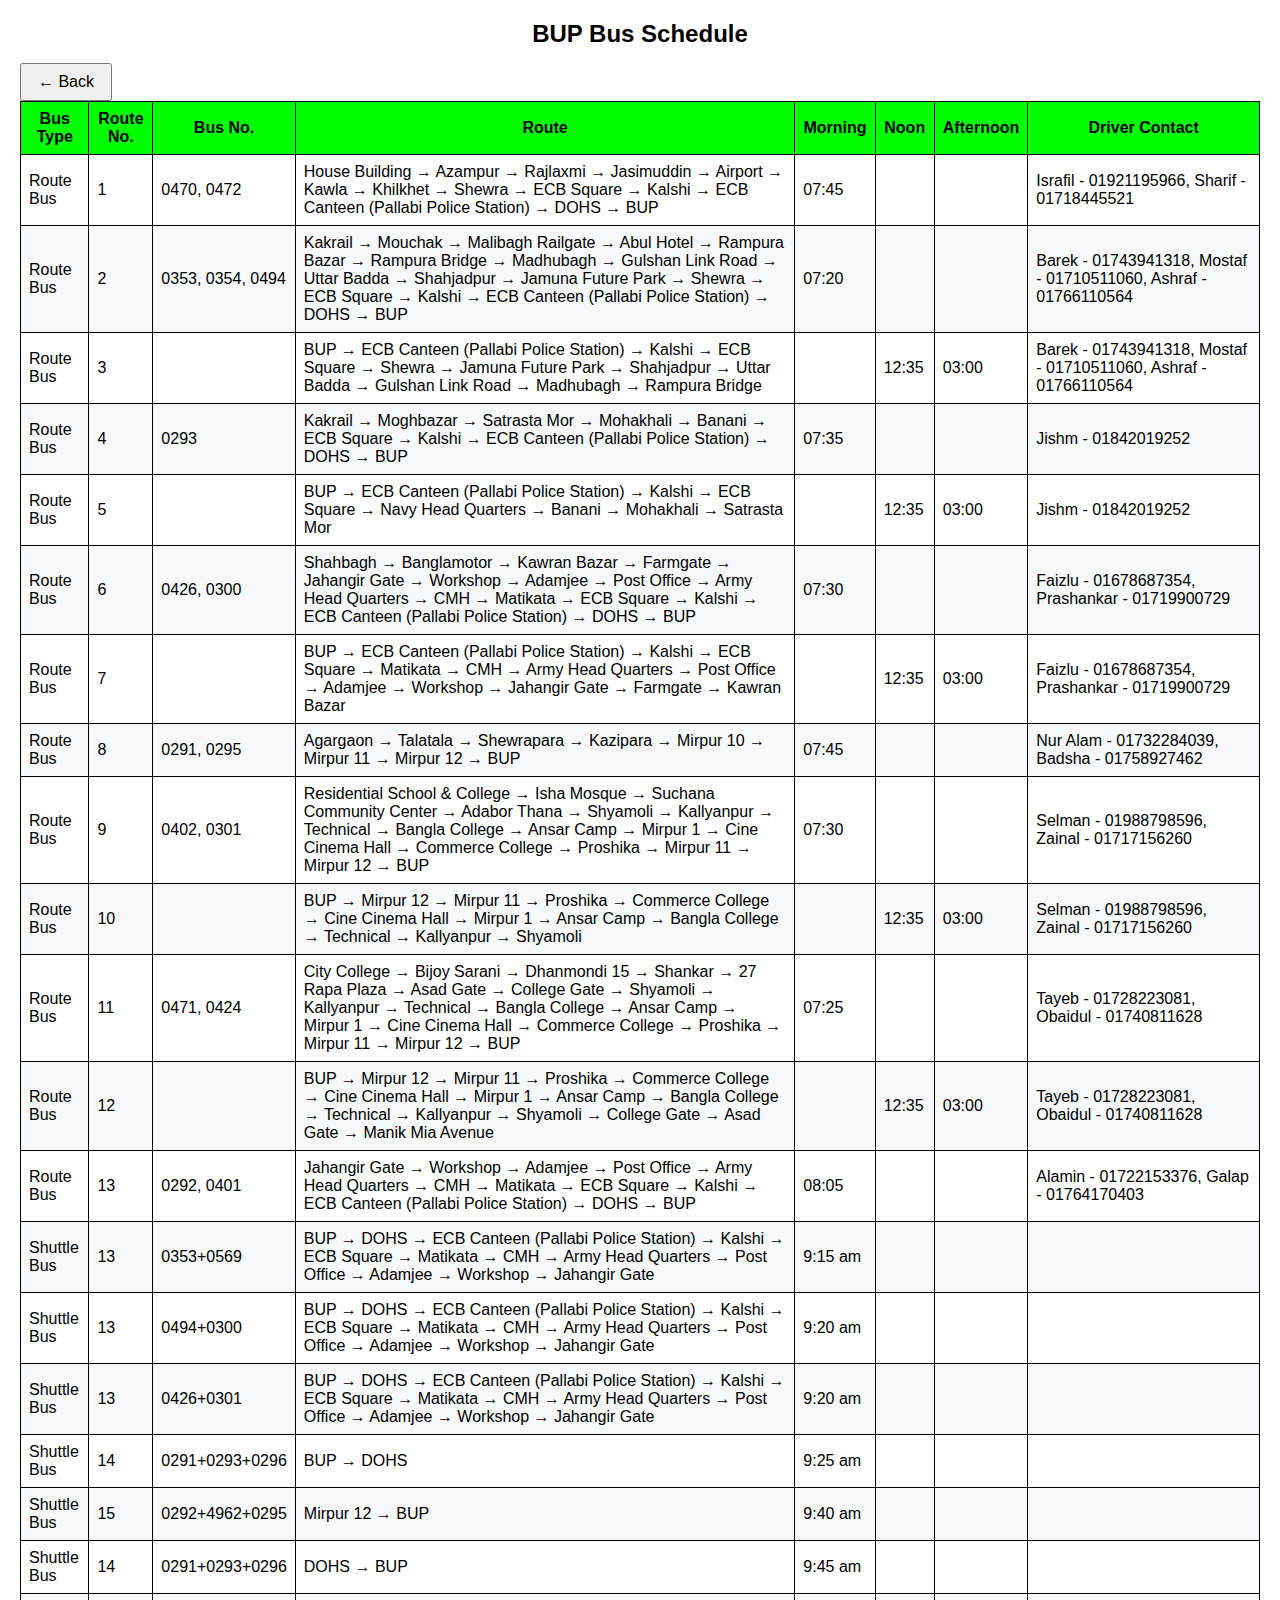
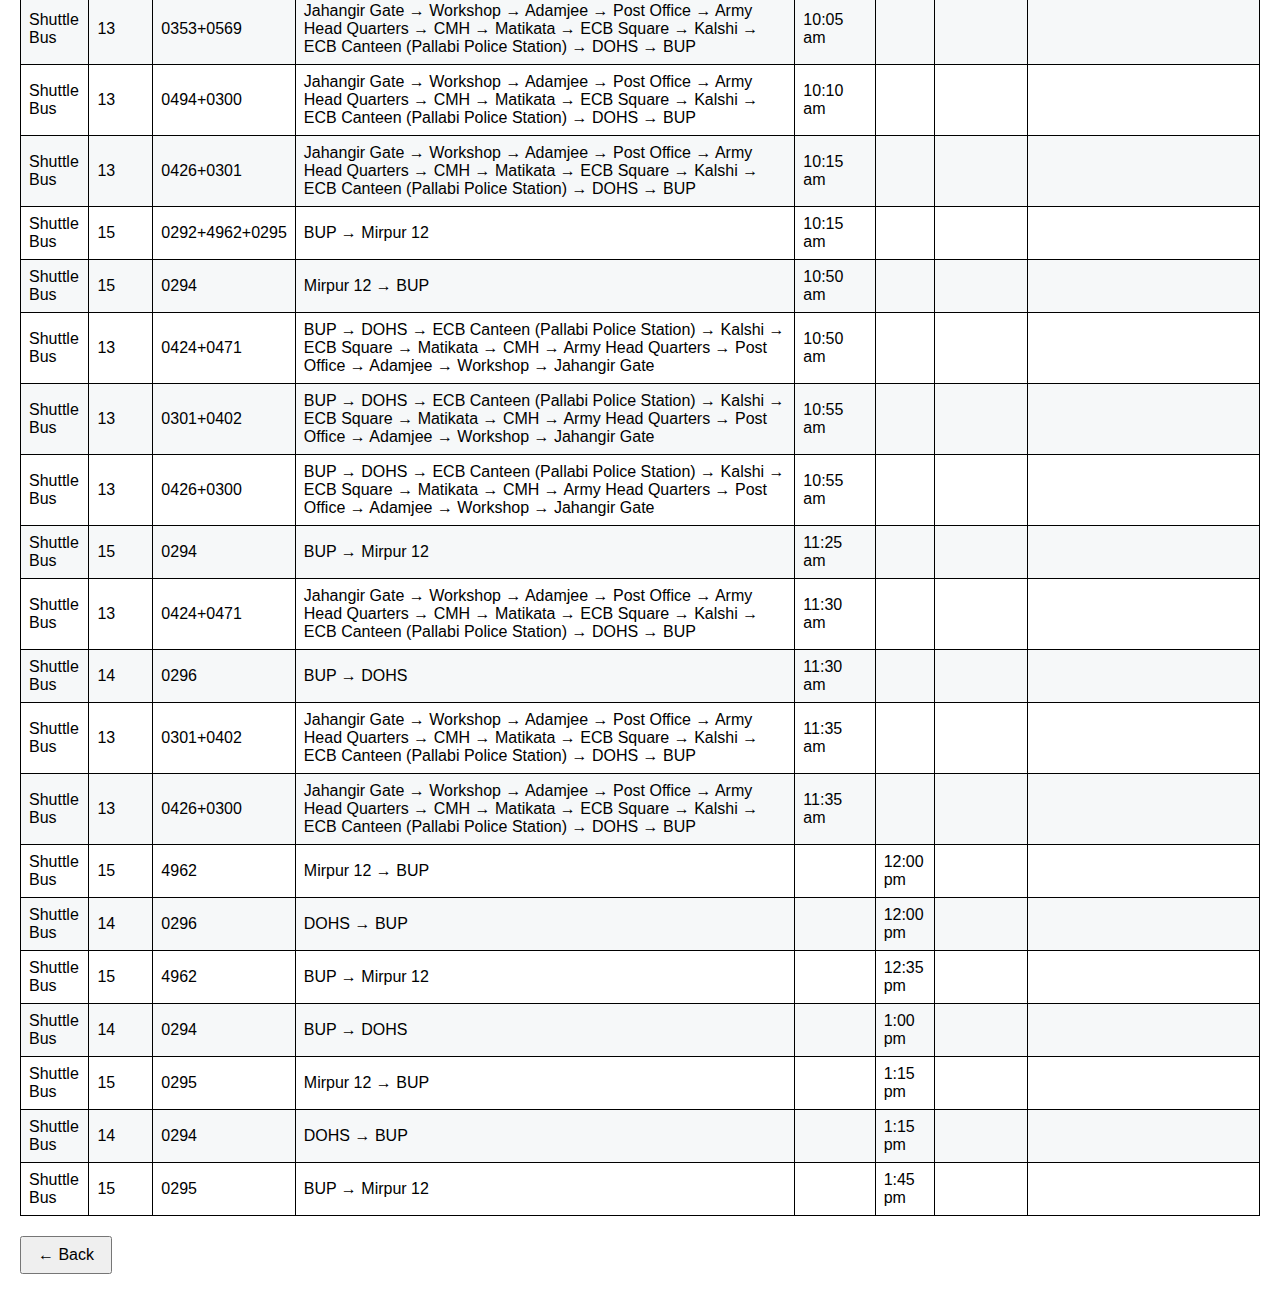
<file: route2.html>
<!DOCTYPE html>
<html lang="en">
<head>
	<link rel="icon" type="image/x-icon" href="bus.png">
    <meta charset="UTF-8">
    <meta name="viewport" content="width=device-width, initial-scale=1.0">
    <title>BUP Bus Schedule</title>
    <style>
        body {
            font-family: Arial, sans-serif;
            margin: 20px;
        }
        table {
            border-collapse: collapse;
            width: 100%;
            margin-bottom: 20px;
        }
        th, td {
            border: 1px solid #000;
            padding: 8px;
            text-align: left;
            vertical-align: middle;
        }
        th {
            background-color: #00ff00;
            font-weight: bold;
            text-align: center;
        }
        tr:nth-child(even) {
            background-color: #f6f8f9;
        }
        .table-title {
            font-size: 24px;
            font-weight: bold;
            margin-bottom: 15px;
            text-align: center;
        }
        .route-name {
            min-width: 150px;
        }
        .route-details {
            min-width: 400px;
        }
        .contact {
            min-width: 200px;
        }
    </style>
	
	
	
</head>
<body>
    <div class="table-title">BUP Bus Schedule</div>
    <button onclick="goBack()" style="padding: 8px 16px; font-size: 16px; cursor: pointer;">
  &#8592; Back
</button>

<script>
function goBack() {
  window.history.back();
}
</script>
    <table>
        <thead>
            <tr>
                <th>Bus Type</th>
                <th>Route No.</th>
                <th>Bus No.</th>
                <th class="route-details">Route</th>
                <th>Morning</th>
                <th>Noon</th>
                <th>Afternoon</th>
                <th class="contact">Driver Contact</th>
            </tr>
        </thead>
        <tbody>
            <!-- Route Buses -->
            <tr>
                <td>Route Bus</td>
                <td>1</td>
                <td>0470, 0472</td>
                <td>House Building → Azampur → Rajlaxmi → Jasimuddin → Airport → Kawla → Khilkhet → Shewra → ECB Square → Kalshi → ECB Canteen (Pallabi Police Station) → DOHS → BUP</td>
                <td>07:45</td>
                <td></td>
                <td></td>
                <td>Israfil - 01921195966, Sharif - 01718445521</td>
            </tr>
            <tr>
                <td>Route Bus</td>
                <td>2</td>
                <td>0353, 0354, 0494</td>
                <td>Kakrail → Mouchak → Malibagh Railgate → Abul Hotel → Rampura Bazar → Rampura Bridge → Madhubagh → Gulshan Link Road → Uttar Badda → Shahjadpur → Jamuna Future Park → Shewra → ECB Square → Kalshi → ECB Canteen (Pallabi Police Station) → DOHS → BUP</td>
                <td>07:20</td>
                <td></td>
                <td></td>
                <td>Barek - 01743941318, Mostaf - 01710511060, Ashraf - 01766110564</td>
            </tr>
            <tr>
                <td>Route Bus</td>
                <td>3</td>
                <td></td>
                <td>BUP → ECB Canteen (Pallabi Police Station) → Kalshi → ECB Square → Shewra → Jamuna Future Park → Shahjadpur → Uttar Badda → Gulshan Link Road → Madhubagh → Rampura Bridge</td>
                <td></td>
                <td>12:35</td>
                <td>03:00</td>
                <td>Barek - 01743941318, Mostaf - 01710511060, Ashraf - 01766110564</td>
            </tr>
            <tr>
                <td>Route Bus</td>
                <td>4</td>
                <td>0293</td>
                <td>Kakrail → Moghbazar → Satrasta Mor → Mohakhali → Banani → ECB Square → Kalshi → ECB Canteen (Pallabi Police Station) → DOHS → BUP</td>
                <td>07:35</td>
                <td></td>
                <td></td>
                <td>Jishm - 01842019252</td>
            </tr>
            <tr>
                <td>Route Bus</td>
                <td>5</td>
                <td></td>
                <td>BUP → ECB Canteen (Pallabi Police Station) → Kalshi → ECB Square → Navy Head Quarters → Banani → Mohakhali → Satrasta Mor</td>
                <td></td>
                <td>12:35</td>
                <td>03:00</td>
                <td>Jishm - 01842019252</td>
            </tr>
            <tr>
                <td>Route Bus</td>
                <td>6</td>
                <td>0426, 0300</td>
                <td>Shahbagh → Banglamotor → Kawran Bazar → Farmgate → Jahangir Gate → Workshop → Adamjee → Post Office → Army Head Quarters → CMH → Matikata → ECB Square → Kalshi → ECB Canteen (Pallabi Police Station) → DOHS → BUP</td>
                <td>07:30</td>
                <td></td>
                <td></td>
                <td>Faizlu - 01678687354, Prashankar - 01719900729</td>
            </tr>
            <tr>
                <td>Route Bus</td>
                <td>7</td>
                <td></td>
                <td>BUP → ECB Canteen (Pallabi Police Station) → Kalshi → ECB Square → Matikata → CMH → Army Head Quarters → Post Office → Adamjee → Workshop → Jahangir Gate → Farmgate → Kawran Bazar</td>
                <td></td>
                <td>12:35</td>
                <td>03:00</td>
                <td>Faizlu - 01678687354, Prashankar - 01719900729</td>
            </tr>
            <tr>
                <td>Route Bus</td>
                <td>8</td>
                <td>0291, 0295</td>
                <td>Agargaon → Talatala → Shewrapara → Kazipara → Mirpur 10 → Mirpur 11 → Mirpur 12 → BUP</td>
                <td>07:45</td>
                <td></td>
                <td></td>
                <td>Nur Alam - 01732284039, Badsha - 01758927462</td>
            </tr>
            <tr>
                <td>Route Bus</td>
                <td>9</td>
                <td>0402, 0301</td>
                <td>Residential School &amp; College → Isha Mosque → Suchana Community Center → Adabor Thana → Shyamoli → Kallyanpur → Technical → Bangla College → Ansar Camp → Mirpur 1 → Cine Cinema Hall → Commerce College → Proshika → Mirpur 11 → Mirpur 12 → BUP</td>
                <td>07:30</td>
                <td></td>
                <td></td>
                <td>Selman - 01988798596, Zainal - 01717156260</td>
            </tr>
            <tr>
                <td>Route Bus</td>
                <td>10</td>
                <td></td>
                <td>BUP → Mirpur 12 → Mirpur 11 → Proshika → Commerce College → Cine Cinema Hall → Mirpur 1 → Ansar Camp → Bangla College → Technical → Kallyanpur → Shyamoli</td>
                <td></td>
                <td>12:35</td>
                <td>03:00</td>
                <td>Selman - 01988798596, Zainal - 01717156260</td>
            </tr>
            <tr>
                <td>Route Bus</td>
                <td>11</td>
                <td>0471, 0424</td>
                <td>City College → Bijoy Sarani → Dhanmondi 15 → Shankar → 27 Rapa Plaza → Asad Gate → College Gate → Shyamoli → Kallyanpur → Technical → Bangla College → Ansar Camp → Mirpur 1 → Cine Cinema Hall → Commerce College → Proshika → Mirpur 11 → Mirpur 12 → BUP</td>
                <td>07:25</td>
                <td></td>
                <td></td>
                <td>Tayeb - 01728223081, Obaidul - 01740811628</td>
            </tr>
            <tr>
                <td>Route Bus</td>
                <td>12</td>
                <td></td>
                <td>BUP → Mirpur 12 → Mirpur 11 → Proshika → Commerce College → Cine Cinema Hall → Mirpur 1 → Ansar Camp → Bangla College → Technical → Kallyanpur → Shyamoli → College Gate → Asad Gate → Manik Mia Avenue</td>
                <td></td>
                <td>12:35</td>
                <td>03:00</td>
                <td>Tayeb - 01728223081, Obaidul - 01740811628</td>
            </tr>
            <tr>
                <td>Route Bus</td>
                <td>13</td>
                <td>0292, 0401</td>
                <td>Jahangir Gate → Workshop → Adamjee → Post Office → Army Head Quarters → CMH → Matikata → ECB Square → Kalshi → ECB Canteen (Pallabi Police Station) → DOHS → BUP</td>
                <td>08:05</td>
                <td></td>
                <td></td>
                <td>Alamin - 01722153376, Galap - 01764170403</td>
            </tr>
            
            <!-- Shuttle Buses -->
            <tr>
                <td>Shuttle Bus</td>
                <td>13</td>
                <td>0353+0569</td>
                <td>BUP → DOHS → ECB Canteen (Pallabi Police Station) → Kalshi → ECB Square → Matikata → CMH → Army Head Quarters → Post Office → Adamjee → Workshop → Jahangir Gate</td>
                <td>9:15 am</td>
                <td></td>
                <td></td>
                <td></td>
            </tr>
            <tr>
                <td>Shuttle Bus</td>
                <td>13</td>
                <td>0494+0300</td>
                <td>BUP → DOHS → ECB Canteen (Pallabi Police Station) → Kalshi → ECB Square → Matikata → CMH → Army Head Quarters → Post Office → Adamjee → Workshop → Jahangir Gate</td>
                <td>9:20 am</td>
                <td></td>
                <td></td>
                <td></td>
            </tr>
            <tr>
                <td>Shuttle Bus</td>
                <td>13</td>
                <td>0426+0301</td>
                <td>BUP → DOHS → ECB Canteen (Pallabi Police Station) → Kalshi → ECB Square → Matikata → CMH → Army Head Quarters → Post Office → Adamjee → Workshop → Jahangir Gate</td>
                <td>9:20 am</td>
                <td></td>
                <td></td>
                <td></td>
            </tr>
            <tr>
                <td>Shuttle Bus</td>
                <td>14</td>
                <td>0291+0293+0296</td>
                <td>BUP → DOHS</td>
                <td>9:25 am</td>
                <td></td>
                <td></td>
                <td></td>
            </tr>
            <tr>
                <td>Shuttle Bus</td>
                <td>15</td>
                <td>0292+4962+0295</td>
                <td>Mirpur 12 → BUP</td>
                <td>9:40 am</td>
                <td></td>
                <td></td>
                <td></td>
            </tr>
            <tr>
                <td>Shuttle Bus</td>
                <td>14</td>
                <td>0291+0293+0296</td>
                <td>DOHS → BUP</td>
                <td>9:45 am</td>
                <td></td>
                <td></td>
                <td></td>
            </tr>
            <tr>
                <td>Shuttle Bus</td>
                <td>13</td>
                <td>0353+0569</td>
                <td>Jahangir Gate → Workshop → Adamjee → Post Office → Army Head Quarters → CMH → Matikata → ECB Square → Kalshi → ECB Canteen (Pallabi Police Station) → DOHS → BUP</td>
                <td>10:05 am</td>
                <td></td>
                <td></td>
                <td></td>
            </tr>
            <tr>
                <td>Shuttle Bus</td>
                <td>13</td>
                <td>0494+0300</td>
                <td>Jahangir Gate → Workshop → Adamjee → Post Office → Army Head Quarters → CMH → Matikata → ECB Square → Kalshi → ECB Canteen (Pallabi Police Station) → DOHS → BUP</td>
                <td>10:10 am</td>
                <td></td>
                <td></td>
                <td></td>
            </tr>
            <tr>
                <td>Shuttle Bus</td>
                <td>13</td>
                <td>0426+0301</td>
                <td>Jahangir Gate → Workshop → Adamjee → Post Office → Army Head Quarters → CMH → Matikata → ECB Square → Kalshi → ECB Canteen (Pallabi Police Station) → DOHS → BUP</td>
                <td>10:15 am</td>
                <td></td>
                <td></td>
                <td></td>
            </tr>
            <tr>
                <td>Shuttle Bus</td>
                <td>15</td>
                <td>0292+4962+0295</td>
                <td>BUP → Mirpur 12</td>
                <td>10:15 am</td>
                <td></td>
                <td></td>
                <td></td>
            </tr>
            <tr>
                <td>Shuttle Bus</td>
                <td>15</td>
                <td>0294</td>
                <td>Mirpur 12 → BUP</td>
                <td>10:50 am</td>
                <td></td>
                <td></td>
                <td></td>
            </tr>
            <tr>
                <td>Shuttle Bus</td>
                <td>13</td>
                <td>0424+0471</td>
                <td>BUP → DOHS → ECB Canteen (Pallabi Police Station) → Kalshi → ECB Square → Matikata → CMH → Army Head Quarters → Post Office → Adamjee → Workshop → Jahangir Gate</td>
                <td>10:50 am</td>
                <td></td>
                <td></td>
                <td></td>
            </tr>
            <tr>
                <td>Shuttle Bus</td>
                <td>13</td>
                <td>0301+0402</td>
                <td>BUP → DOHS → ECB Canteen (Pallabi Police Station) → Kalshi → ECB Square → Matikata → CMH → Army Head Quarters → Post Office → Adamjee → Workshop → Jahangir Gate</td>
                <td>10:55 am</td>
                <td></td>
                <td></td>
                <td></td>
            </tr>
            <tr>
                <td>Shuttle Bus</td>
                <td>13</td>
                <td>0426+0300</td>
                <td>BUP → DOHS → ECB Canteen (Pallabi Police Station) → Kalshi → ECB Square → Matikata → CMH → Army Head Quarters → Post Office → Adamjee → Workshop → Jahangir Gate</td>
                <td>10:55 am</td>
                <td></td>
                <td></td>
                <td></td>
            </tr>
            <tr>
                <td>Shuttle Bus</td>
                <td>15</td>
                <td>0294</td>
                <td>BUP → Mirpur 12</td>
                <td>11:25 am</td>
                <td></td>
                <td></td>
                <td></td>
            </tr>
            <tr>
                <td>Shuttle Bus</td>
                <td>13</td>
                <td>0424+0471</td>
                <td>Jahangir Gate → Workshop → Adamjee → Post Office → Army Head Quarters → CMH → Matikata → ECB Square → Kalshi → ECB Canteen (Pallabi Police Station) → DOHS → BUP</td>
                <td>11:30 am</td>
                <td></td>
                <td></td>
                <td></td>
            </tr>
            <tr>
                <td>Shuttle Bus</td>
                <td>14</td>
                <td>0296</td>
                <td>BUP → DOHS</td>
                <td>11:30 am</td>
                <td></td>
                <td></td>
                <td></td>
            </tr>
            <tr>
                <td>Shuttle Bus</td>
                <td>13</td>
                <td>0301+0402</td>
                <td>Jahangir Gate → Workshop → Adamjee → Post Office → Army Head Quarters → CMH → Matikata → ECB Square → Kalshi → ECB Canteen (Pallabi Police Station) → DOHS → BUP</td>
                <td>11:35 am</td>
                <td></td>
                <td></td>
                <td></td>
            </tr>
            <tr>
                <td>Shuttle Bus</td>
                <td>13</td>
                <td>0426+0300</td>
                <td>Jahangir Gate → Workshop → Adamjee → Post Office → Army Head Quarters → CMH → Matikata → ECB Square → Kalshi → ECB Canteen (Pallabi Police Station) → DOHS → BUP</td>
                <td>11:35 am</td>
                <td></td>
                <td></td>
                <td></td>
            </tr>
            <tr>
                <td>Shuttle Bus</td>
                <td>15</td>
                <td>4962</td>
                <td>Mirpur 12 → BUP</td>
                <td></td>
                <td>12:00 pm</td>
                <td></td>
                <td></td>
            </tr>
            <tr>
                <td>Shuttle Bus</td>
                <td>14</td>
                <td>0296</td>
                <td>DOHS → BUP</td>
                <td></td>
                <td>12:00 pm</td>
                <td></td>
                <td></td>
            </tr>
            <tr>
                <td>Shuttle Bus</td>
                <td>15</td>
                <td>4962</td>
                <td>BUP → Mirpur 12</td>
                <td></td>
                <td>12:35 pm</td>
                <td></td>
                <td></td>
            </tr>
            <tr>
                <td>Shuttle Bus</td>
                <td>14</td>
                <td>0294</td>
                <td>BUP → DOHS</td>
                <td></td>
                <td>1:00 pm</td>
                <td></td>
                <td></td>
            </tr>
            <tr>
                <td>Shuttle Bus</td>
                <td>15</td>
                <td>0295</td>
                <td>Mirpur 12 → BUP</td>
                <td></td>
                <td>1:15 pm</td>
                <td></td>
                <td></td>
            </tr>
            <tr>
                <td>Shuttle Bus</td>
                <td>14</td>
                <td>0294</td>
                <td>DOHS → BUP</td>
                <td></td>
                <td>1:15 pm</td>
                <td></td>
                <td></td>
            </tr>
            <tr>
                <td>Shuttle Bus</td>
                <td>15</td>
                <td>0295</td>
                <td>BUP → Mirpur 12</td>
                <td></td>
                <td>1:45 pm</td>
                <td></td>
                <td></td>
            </tr>
        </tbody>
    </table>
	
	
	<button onclick="goBack()" style="padding: 8px 16px; font-size: 16px; cursor: pointer;">
  &#8592; Back
</button>

<script>
function goBack() {
  window.history.back();
}
</script>
	
	
</body>
</html>
</file>
